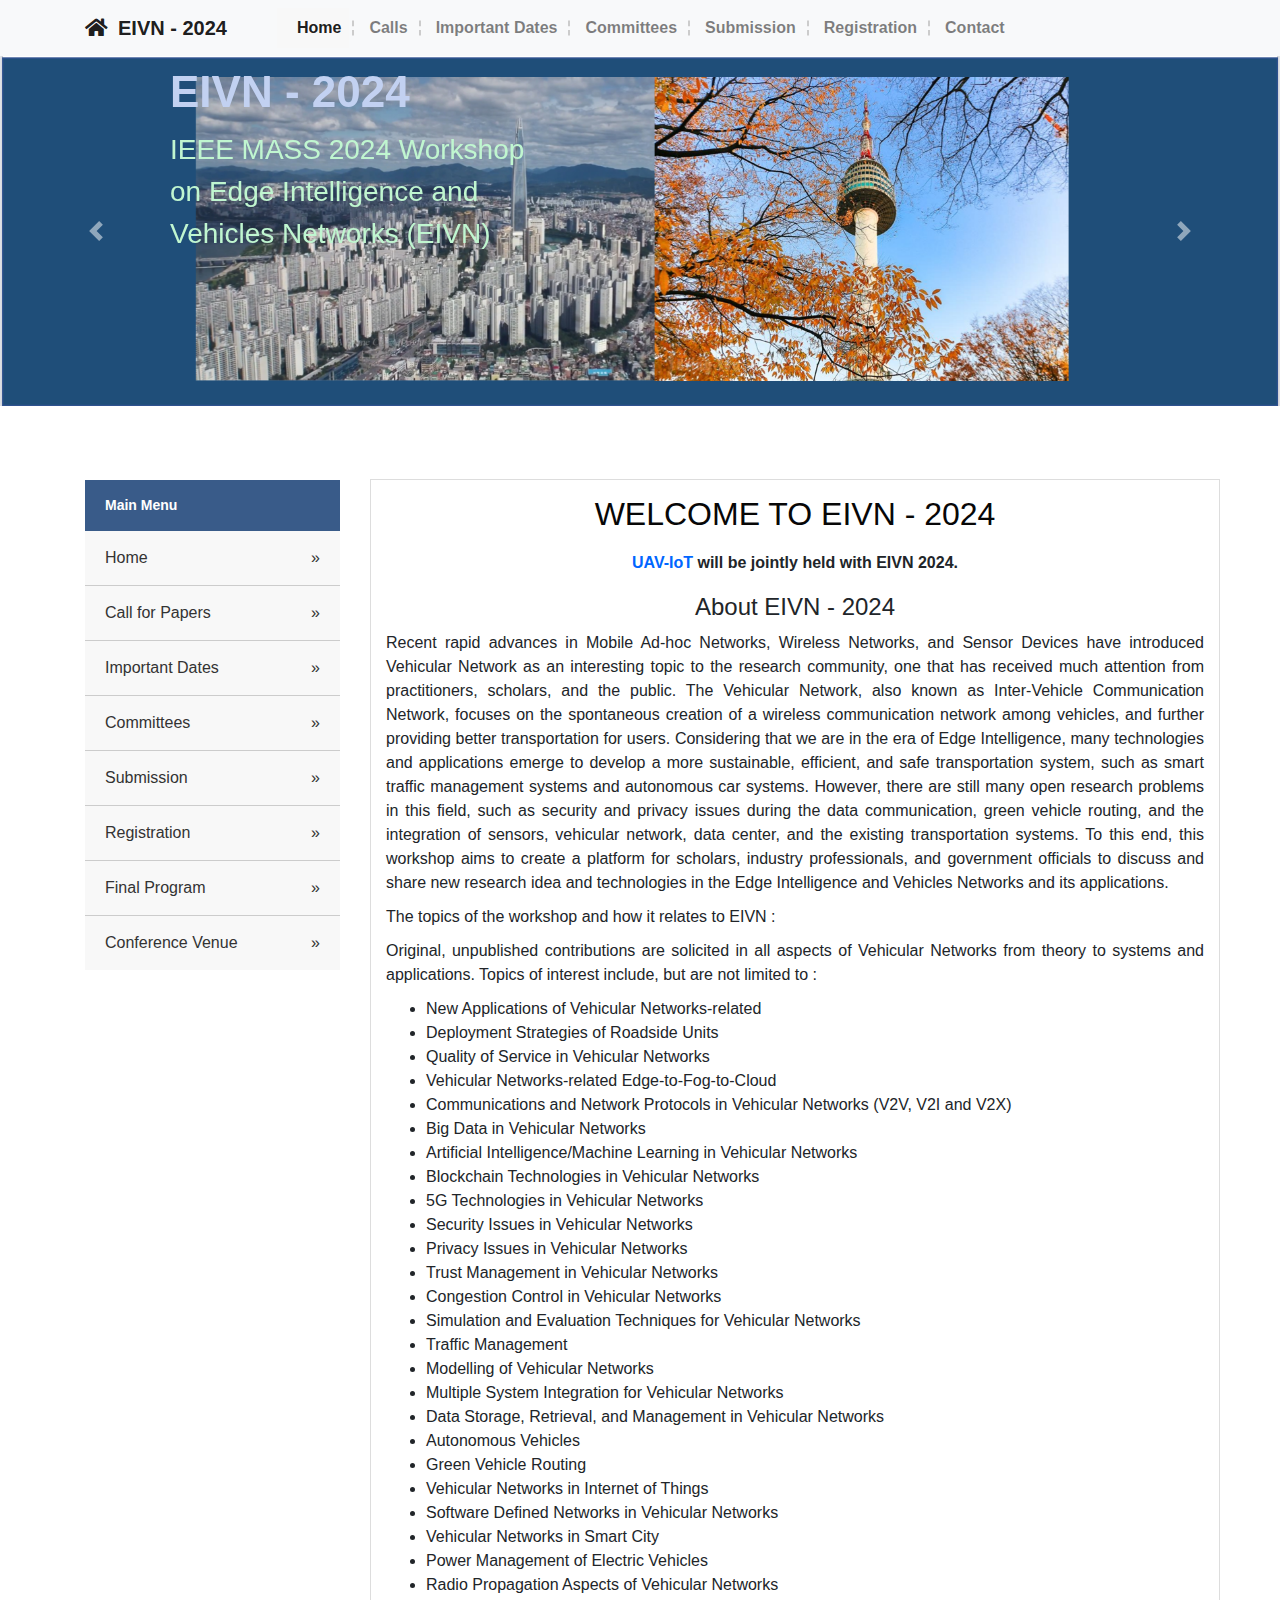
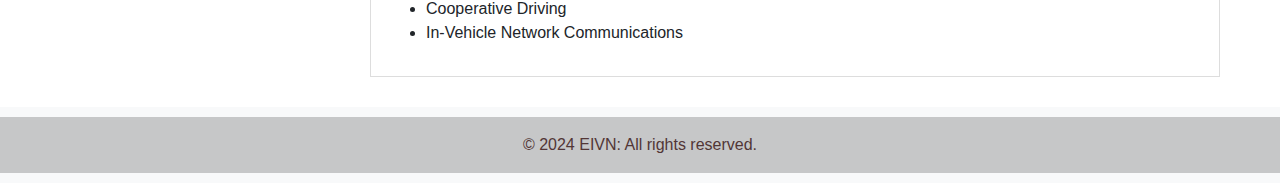
<file: index.html>
<!DOCTYPE html>
<html lang="en">
<head>
<meta charset="utf-8">
<title>EIVN - 2024</title>
<meta name="viewport" content="width=device-width, initial-scale=1.0">
<!-- Bootstrap CSS for Carousel and Grid Layout -->
<link rel="stylesheet" href="https://stackpath.bootstrapcdn.com/bootstrap/4.5.2/css/bootstrap.min.css">
<link rel="stylesheet" href="https://cdnjs.cloudflare.com/ajax/libs/font-awesome/5.15.3/css/all.min.css">

<!-- Custom CSS -->
<link rel="stylesheet" href="style.css">
</head>
<body>

<!-- Top Navigation Bar -->
<nav class="navbar navbar-expand-lg navbar-light bg-light">
  <div class="container">
    <a class="navbar-brand" href=""><i class="fas fa-home"></i> EIVN - 2024</a>
    <div class="collapse navbar-collapse" id="navbarNav">
      <ul class="navbar-nav">
        <li class="nav-item active"><a class="nav-link" href="index.html">Home</a></li>
        <li class="nav-item"><a class="nav-link" href="calls.html">Calls</a></li>
        <li class="nav-item"><a class="nav-link" href="dates.html">Important Dates</a></li>
        <li class="nav-item"><a class="nav-link" href="committees.html">Committees</a></li>
        <li class="nav-item"><a class="nav-link" href="submission.html">Submission</a></li>
        <li class="nav-item"><a class="nav-link" href="registration.html">Registration</a></li>
        <li class="nav-item"><a class="nav-link" href="contact.html">Contact</a></li>
        <!-- More nav items -->
      </ul>
    </div>
  </div>
</nav>
<!-- Carousel -->
<div id="carouselExampleControls" class="carousel slide" data-ride="carousel" data-interval="4000">
    <div class="carousel-inner">
        <div class="carousel-item active">
            <img src="Seoul7.png" class="d-block w-100" alt="First slide">
            <div class="carousel-caption d-none d-md-block">
              <h5>EIVN - 2024</h5>
              <p>IEEE MASS 2024 Workshop on Edge Intelligence and Vehicles Networks (EIVN)</p>
            </div>
          </div>
          <div class="carousel-item">
            <img src="Seoul6.png" class="d-block w-100" alt="Second slide">
            <div class="carousel-caption d-none d-md-block">
              <h5>EIVN - 2024</h5>
              <p>September 23-25,  2024 Seoul, South Korea</p>
            </div>
          </div>
          <!-- Repeat for additional slides -->
          
      <!-- Additional carousel items -->
    </div>
    <a class="carousel-control-prev" href="#carouselExampleControls" role="button" data-slide="prev">
      <span class="carousel-control-prev-icon" aria-hidden="true"></span>
      <span class="sr-only">Previous</span>
    </a>
    <a class="carousel-control-next" href="#carouselExampleControls" role="button" data-slide="next">
      <span class="carousel-control-next-icon" aria-hidden="true"></span>
      <span class="sr-only">Next</span>
    </a>
  </div>
  

<!-- Main Content Area -->
<div class="container mt-4">
  <div class="row">
    <!-- Sidebar Menu -->
    <div class="col-md-3">
        <div class="list-group">
          <div class="title">Main Menu</div>
          <a href="index.html" class="list-group-item list-group-item-action">Home</a>
          <a href="calls.html" class="list-group-item list-group-item-action">Call for Papers</a>
          <a href="dates.html" class="list-group-item list-group-item-action">Important Dates</a>
          <a href="committees.html" class="list-group-item list-group-item-action">Committees</a>
          <a href="submission.html" class="list-group-item list-group-item-action">Submission</a>
          <a href="registration.html" class="list-group-item list-group-item-action">Registration</a>
          <a href="program.html" class="list-group-item list-group-item-action">Final Program</a>
          <a href="venue.html" class="list-group-item list-group-item-action">Conference Venue</a>
        </div>
      </div>
      

    <!-- Content Area -->
    <div class="col-md-9">
        <div class="content-box">
          <h2 style="text-align: center; margin-bottom: 20px;">WELCOME TO EIVN - 2024</h2>
        <h6 style="text-align: center; margin-bottom: 20px;"><strong><a href="https://iwuav-iot.github.io/" style="color:rgb(0, 102, 255);">UAV-IoT</a> will be jointly held with EIVN 2024.</strong></h6>
        <!-- <h6 style="text-align: center; margin-bottom: 30px;"><strong>Co-located with <a href="https://iwuav-iot.github.io/" style="color:rgb(0, 102, 255);">UAV-IoT 2024</a></strong></h6> -->
          <!-- <h5>IEEE MASS 2024 Workshop on Edge Intelligence and Vehicles Networks (EIVN)</h5> -->
          <h4 style="text-align: center; margin-bottom: 10px;">About EIVN - 2024</h4>
          <p style="text-align: justify;">Recent rapid advances in Mobile Ad-hoc Networks, Wireless Networks, and Sensor Devices have introduced Vehicular Network as an interesting topic to the research community, one that has received much attention from practitioners, scholars, and the public. The Vehicular Network, also known as Inter-Vehicle Communication Network, focuses on the spontaneous creation of a wireless communication network among vehicles, and further providing better transportation for users. Considering that we are in the era of Edge Intelligence, many technologies and applications emerge to develop a more sustainable, efficient, and safe transportation system, such as smart traffic management systems and autonomous car systems. However, there are still many open research problems in this field, such as security and privacy issues during the data communication, green vehicle routing, and the integration of sensors, vehicular network, data center, and the existing transportation systems. To this end, this workshop aims to create a platform for scholars, industry professionals, and government officials to discuss and share new research idea and technologies in the Edge Intelligence and Vehicles Networks and its applications.</p>

          <p style="text-align: justify;">The topics of the workshop and how it relates to EIVN :</p>

          <p style="text-align: justify;">Original, unpublished contributions are solicited in all aspects of Vehicular Networks from theory to systems and applications. Topics of interest include, but are not limited to :</p>

          <ul>
            <li>New Applications of Vehicular Networks-related</li>
            <li>Deployment Strategies of Roadside Units</li>
            <li>Quality of Service in Vehicular Networks</li>
            <li>Vehicular Networks-related Edge-to-Fog-to-Cloud</li>
            <li>Communications and Network Protocols in Vehicular Networks (V2V, V2I and V2X)</li>
            <li>Big Data in Vehicular Networks</li>
            <li>Artificial Intelligence/Machine Learning in Vehicular Networks</li>
            <li>Blockchain Technologies in Vehicular Networks</li>
            <li>5G Technologies in Vehicular Networks</li>
            <li>Security Issues in Vehicular Networks</li>
            <li>Privacy Issues in Vehicular Networks</li>
            <li>Trust Management in Vehicular Networks</li>
            <li>Congestion Control in Vehicular Networks</li>
            <li>Simulation and Evaluation Techniques for Vehicular Networks</li>
            <li>Traffic Management</li>
            <li>Modelling of Vehicular Networks</li>
            <li>Multiple System Integration for Vehicular Networks</li>
            <li>Data Storage, Retrieval, and Management in Vehicular Networks</li>
            <li>Autonomous Vehicles</li>
            <li>Green Vehicle Routing</li>
            <li>Vehicular Networks in Internet of Things</li>
            <li>Software Defined Networks in Vehicular Networks</li>
            <li>Vehicular Networks in Smart City</li>
            <li>Power Management of Electric Vehicles</li>
            <li>Radio Propagation Aspects of Vehicular Networks</li>
            <li>Cooperative Driving</li>
            <li>In-Vehicle Network Communications</li>
          </ul>
        </div>
      </div>
  </div>
</div>


<!-- Bootstrap JS, Popper.js, and jQuery -->
<script src="https://code.jquery.com/jquery-3.5.1.slim.min.js"></script>
<script src="https://cdn.jsdelivr.net/npm/@popperjs/core@2.5.3/dist/umd/popper.min.js"></script>
<script src="https://stackpath.bootstrapcdn.com/bootstrap/4.5.2/js/bootstrap.min.js"></script>
<!-- Footer -->
<footer class="bg-light text-center text-lg-start">
    <div class="text-center p-3" style="background-color: rgba(0, 0, 0, 0.2);">
      © 2024 EIVN: All rights reserved.
    </div>
  </footer>
  
</body>
</html>
</file>
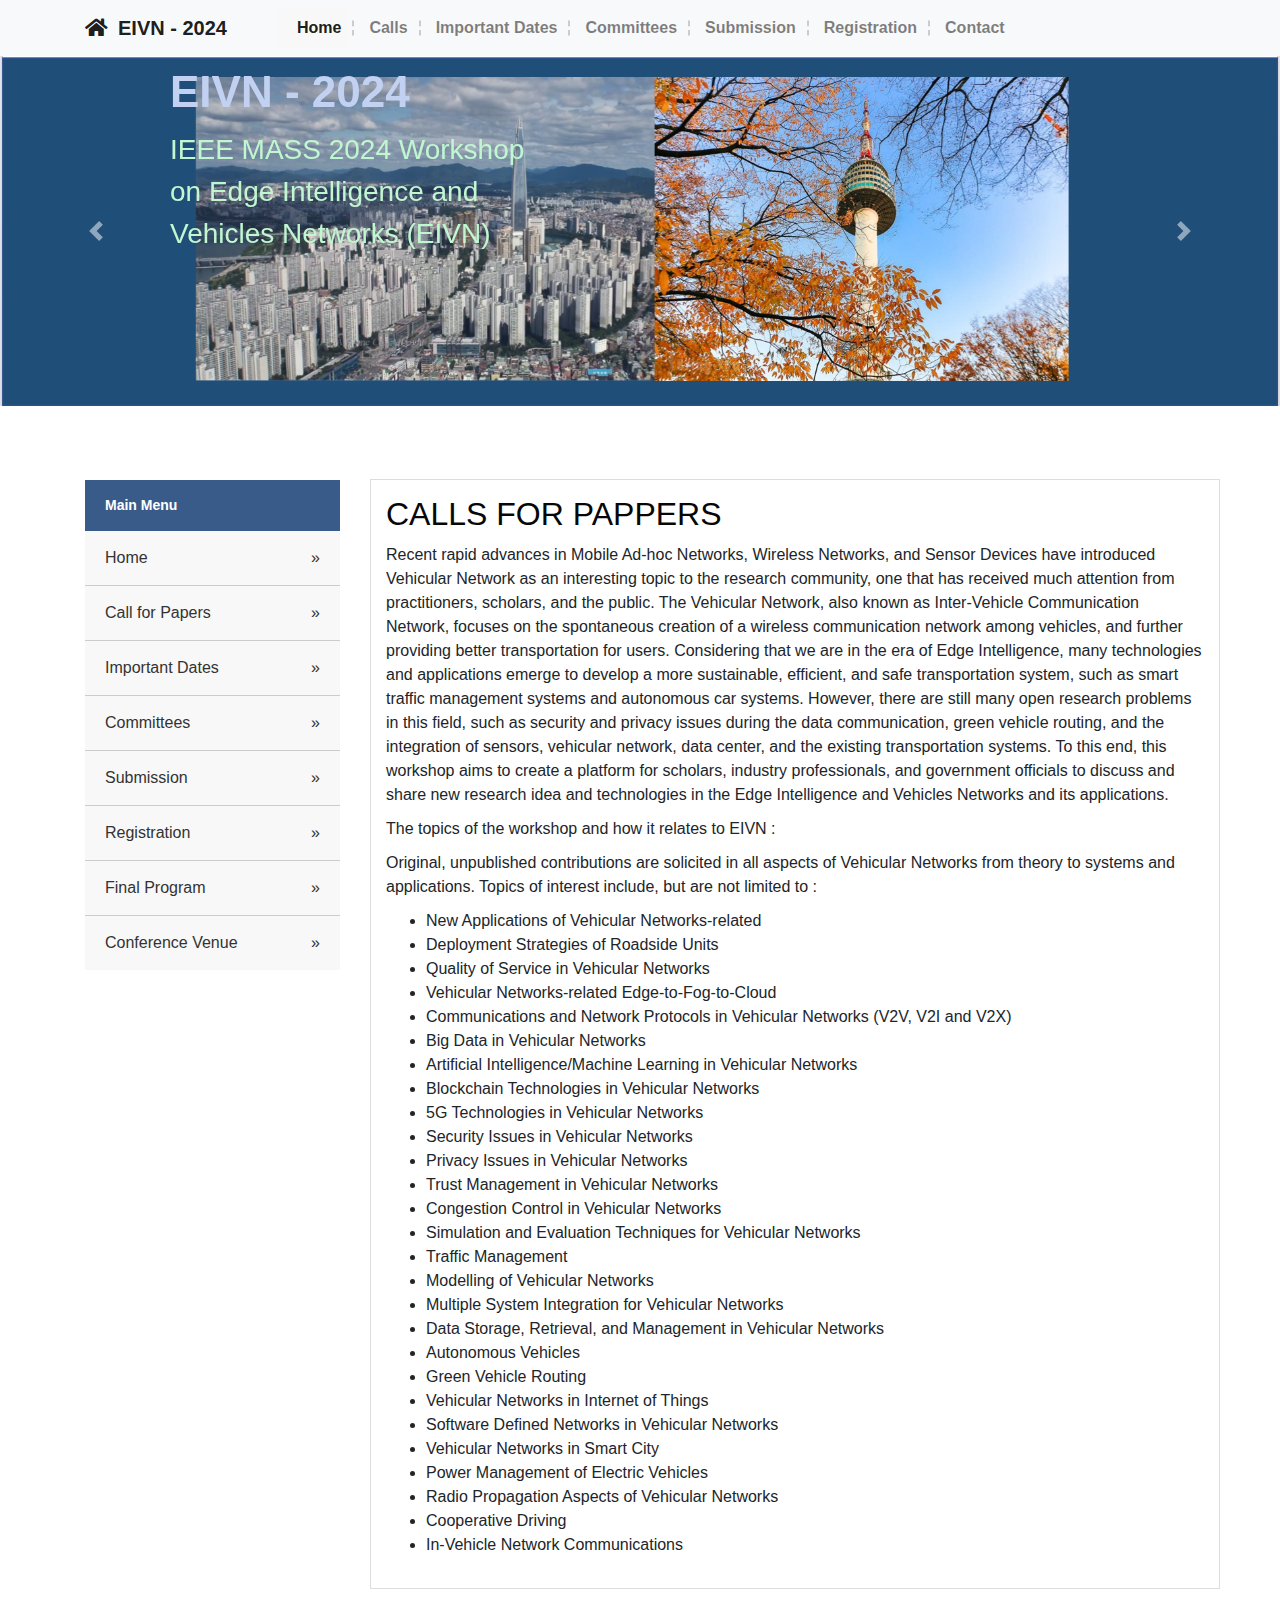
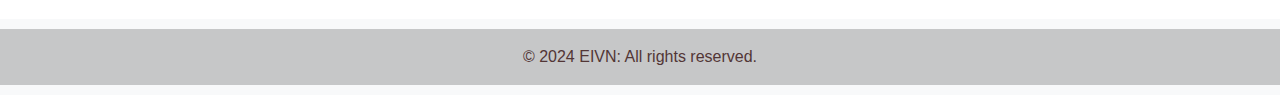
<file: calls.html>
<!DOCTYPE html>
<html lang="en">
<head>
<meta charset="utf-8">
<title>EIVN - 2024</title>
<meta name="viewport" content="width=device-width, initial-scale=1.0">
<!-- Bootstrap CSS for Carousel and Grid Layout -->
<link rel="stylesheet" href="https://stackpath.bootstrapcdn.com/bootstrap/4.5.2/css/bootstrap.min.css">
<link rel="stylesheet" href="https://cdnjs.cloudflare.com/ajax/libs/font-awesome/5.15.3/css/all.min.css">

<!-- Custom CSS -->
<link rel="stylesheet" href="style.css">
</head>
<body>

<!-- Top Navigation Bar -->
<nav class="navbar navbar-expand-lg navbar-light bg-light">
  <div class="container">
    <a class="navbar-brand" href=""><i class="fas fa-home"></i> EIVN - 2024</a>
    <div class="collapse navbar-collapse" id="navbarNav">
      <ul class="navbar-nav">
        <li class="nav-item active"><a class="nav-link" href="index.html">Home</a></li>
        <li class="nav-item"><a class="nav-link" href="calls.html">Calls</a></li>
        <li class="nav-item"><a class="nav-link" href="dates.html">Important Dates</a></li>
        <li class="nav-item"><a class="nav-link" href="committees.html">Committees</a></li>
        <li class="nav-item"><a class="nav-link" href="submission.html">Submission</a></li>
        <li class="nav-item"><a class="nav-link" href="registration.html">Registration</a></li>
        <li class="nav-item"><a class="nav-link" href="contact.html">Contact</a></li>
        <!-- More nav items -->
      </ul>
    </div>
  </div>
</nav>
<!-- Carousel -->
<div id="carouselExampleControls" class="carousel slide" data-ride="carousel" data-interval="4000">
    <div class="carousel-inner">
        <div class="carousel-item active">
            <img src="Seoul7.png" class="d-block w-100" alt="First slide">
            <div class="carousel-caption d-none d-md-block">
              <h5>EIVN - 2024</h5>
              <p>IEEE MASS 2024 Workshop on Edge Intelligence and Vehicles Networks (EIVN)</p>
            </div>
          </div>
          <div class="carousel-item">
            <img src="Seoul6.png" class="d-block w-100" alt="Second slide">
            <div class="carousel-caption d-none d-md-block">
              <h5>EIVN - 2024</h5>
              <p>September 23-25,  2024 Seoul, South Korea</p>
            </div>
          </div>
          <!-- Repeat for additional slides -->
          
      <!-- Additional carousel items -->
    </div>
    <a class="carousel-control-prev" href="#carouselExampleControls" role="button" data-slide="prev">
      <span class="carousel-control-prev-icon" aria-hidden="true"></span>
      <span class="sr-only">Previous</span>
    </a>
    <a class="carousel-control-next" href="#carouselExampleControls" role="button" data-slide="next">
      <span class="carousel-control-next-icon" aria-hidden="true"></span>
      <span class="sr-only">Next</span>
    </a>
  </div>
  

<!-- Main Content Area -->
<div class="container mt-4">
  <div class="row">
    <!-- Sidebar Menu -->
    <div class="col-md-3">
        <div class="list-group">
          <div class="title">Main Menu</div>
          <a href="index.html" class="list-group-item list-group-item-action">Home</a>
          <a href="calls.html" class="list-group-item list-group-item-action">Call for Papers</a>
          <a href="dates.html" class="list-group-item list-group-item-action">Important Dates</a>
          <a href="committees.html" class="list-group-item list-group-item-action">Committees</a>
          <a href="submission.html" class="list-group-item list-group-item-action">Submission</a>
          <a href="registration.html" class="list-group-item list-group-item-action">Registration</a>
          <a href="program.html" class="list-group-item list-group-item-action">Final Program</a>
          <a href="venue.html" class="list-group-item list-group-item-action">Conference Venue</a>
        </div>
      </div>
      

    <!-- Content Area -->
    <div class="col-md-9">
        <div class="content-box">
          <h2>CALLS FOR PAPPERS</h2>
          <p>Recent rapid advances in Mobile Ad-hoc Networks, Wireless Networks, and Sensor Devices have introduced Vehicular Network as an interesting topic to the research community, one that has received much attention from practitioners, scholars, and the public. The Vehicular Network, also known as Inter-Vehicle Communication Network, focuses on the spontaneous creation of a wireless communication network among vehicles, and further providing better transportation for users. Considering that we are in the era of Edge Intelligence, many technologies and applications emerge to develop a more sustainable, efficient, and safe transportation system, such as smart traffic management systems and autonomous car systems. However, there are still many open research problems in this field, such as security and privacy issues during the data communication, green vehicle routing, and the integration of sensors, vehicular network, data center, and the existing transportation systems. To this end, this workshop aims to create a platform for scholars, industry professionals, and government officials to discuss and share new research idea and technologies in the Edge Intelligence and Vehicles Networks and its applications. </p>
          <p>The topics of the workshop and how it relates to EIVN :</p>
          <p>Original, unpublished contributions are solicited in all aspects of Vehicular Networks from theory to systems and applications. Topics of interest include, but are not limited to :</p>
          <ul>
            <li>New Applications of Vehicular Networks-related</li>
            <li>Deployment Strategies of Roadside Units</li>
            <li>Quality of Service in Vehicular Networks</li>
            <li>Vehicular Networks-related Edge-to-Fog-to-Cloud</li>
            <li>Communications and Network Protocols in Vehicular Networks (V2V, V2I and V2X)</li>
            <li>Big Data in Vehicular Networks</li>
            <li>Artificial Intelligence/Machine Learning in Vehicular Networks</li>
            <li>Blockchain Technologies in Vehicular Networks</li>
            <li>5G Technologies in Vehicular Networks</li>
            <li>Security Issues in Vehicular Networks</li>
            <li>Privacy Issues in Vehicular Networks</li>
            <li>Trust Management in Vehicular Networks</li>
            <li>Congestion Control in Vehicular Networks</li>
            <li>Simulation and Evaluation Techniques for Vehicular Networks</li>
            <li>Traffic Management</li>
            <li>Modelling of Vehicular Networks</li>
            <li>Multiple System Integration for Vehicular Networks</li>
            <li>Data Storage, Retrieval, and Management in Vehicular Networks</li>
            <li>Autonomous Vehicles</li>
            <li>Green Vehicle Routing</li>
            <li>Vehicular Networks in Internet of Things</li>
            <li>Software Defined Networks in Vehicular Networks</li>
            <li>Vehicular Networks in Smart City</li>
            <li>Power Management of Electric Vehicles</li>
            <li>Radio Propagation Aspects of Vehicular Networks</li>
            <li>Cooperative Driving</li>
            <li>In-Vehicle Network Communications</li>
          </ul>
          
        </div>
        
      </div>
  </div>
</div>


<!-- Bootstrap JS, Popper.js, and jQuery -->
<script src="https://code.jquery.com/jquery-3.5.1.slim.min.js"></script>
<script src="https://cdn.jsdelivr.net/npm/@popperjs/core@2.5.3/dist/umd/popper.min.js"></script>
<script src="https://stackpath.bootstrapcdn.com/bootstrap/4.5.2/js/bootstrap.min.js"></script>
<!-- Footer -->
<footer class="bg-light text-center text-lg-start">
    <div class="text-center p-3" style="background-color: rgba(0, 0, 0, 0.2);">
      © 2024 EIVN: All rights reserved.
    </div>
  </footer>
  
</body>
</html>
</file>
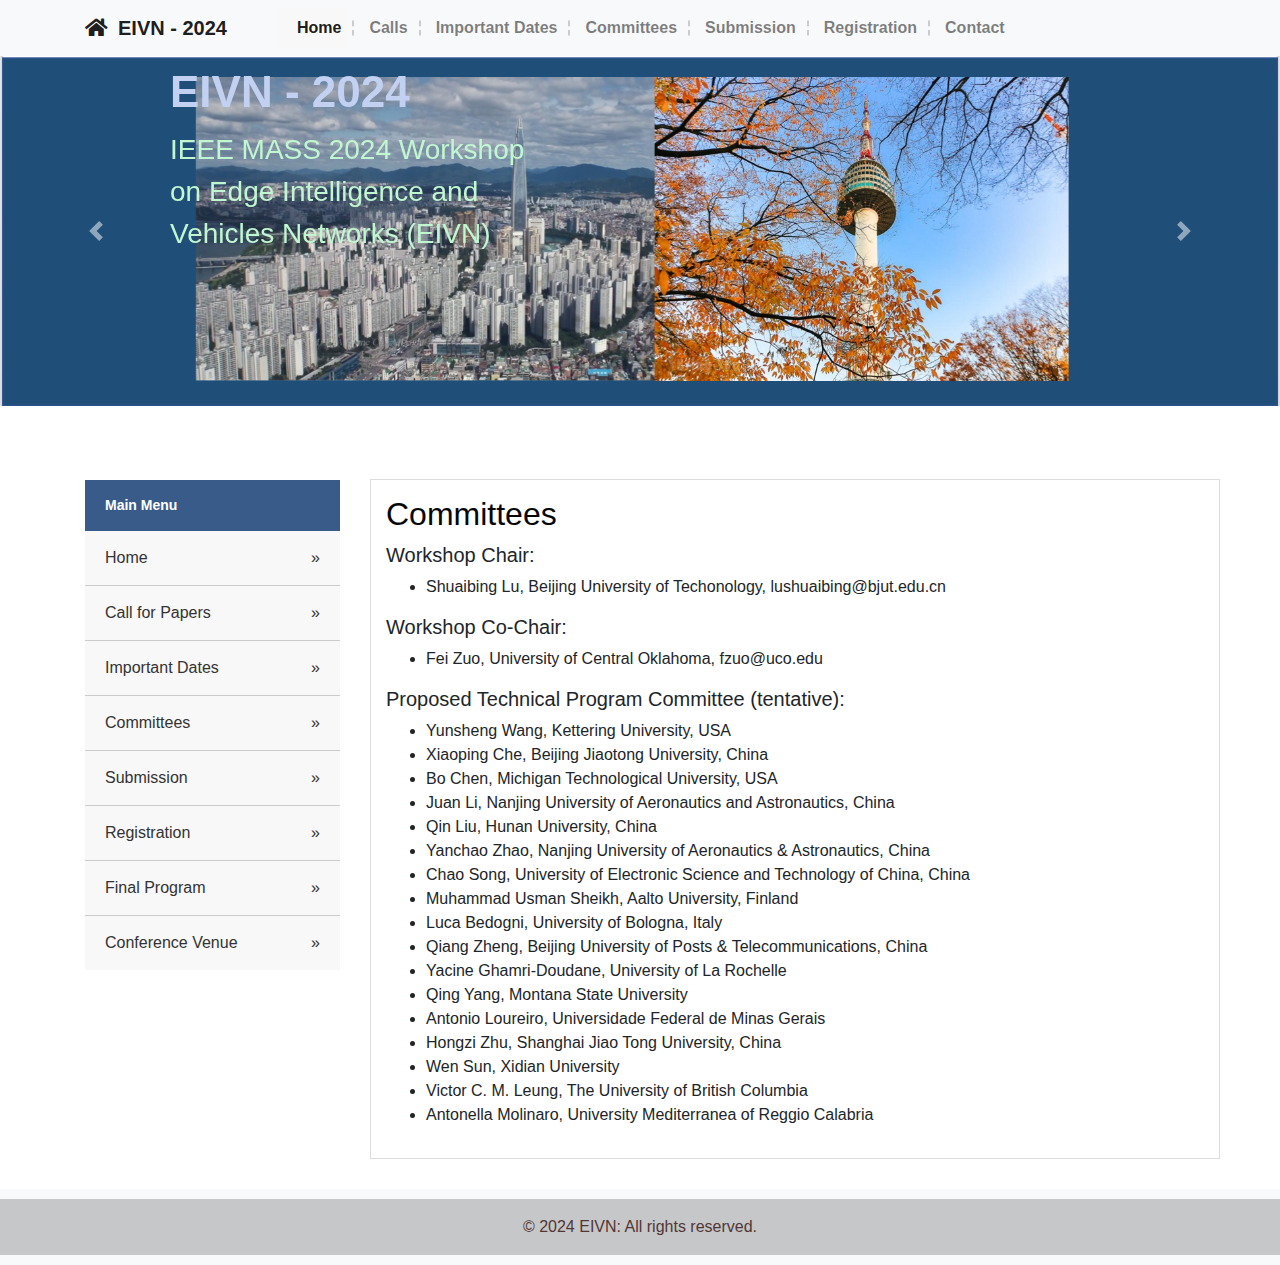
<file: committees.html>
<!DOCTYPE html>
<html lang="en">
<head>
<meta charset="utf-8">
<title>EIVN - 2024</title>
<meta name="viewport" content="width=device-width, initial-scale=1.0">
<!-- Bootstrap CSS for Carousel and Grid Layout -->
<link rel="stylesheet" href="https://stackpath.bootstrapcdn.com/bootstrap/4.5.2/css/bootstrap.min.css">
<link rel="stylesheet" href="https://cdnjs.cloudflare.com/ajax/libs/font-awesome/5.15.3/css/all.min.css">

<!-- Custom CSS -->
<link rel="stylesheet" href="style.css">
</head>
<body>

<!-- Top Navigation Bar -->
<nav class="navbar navbar-expand-lg navbar-light bg-light">
  <div class="container">
    <a class="navbar-brand" href=""><i class="fas fa-home"></i> EIVN - 2024</a>
    <div class="collapse navbar-collapse" id="navbarNav">
      <ul class="navbar-nav">
        <li class="nav-item active"><a class="nav-link" href="index.html">Home</a></li>
        <li class="nav-item"><a class="nav-link" href="calls.html">Calls</a></li>
        <li class="nav-item"><a class="nav-link" href="dates.html">Important Dates</a></li>
        <li class="nav-item"><a class="nav-link" href="committees.html">Committees</a></li>
        <li class="nav-item"><a class="nav-link" href="submission.html">Submission</a></li>
        <li class="nav-item"><a class="nav-link" href="registration.html">Registration</a></li>
        <li class="nav-item"><a class="nav-link" href="contact.html">Contact</a></li>
        <!-- More nav items -->
      </ul>
    </div>
  </div>
</nav>
<!-- Carousel -->
<div id="carouselExampleControls" class="carousel slide" data-ride="carousel" data-interval="4000">
    <div class="carousel-inner">
        <div class="carousel-item active">
            <img src="Seoul7.png" class="d-block w-100" alt="First slide">
            <div class="carousel-caption d-none d-md-block">
              <h5>EIVN - 2024</h5>
              <p>IEEE MASS 2024 Workshop on Edge Intelligence and Vehicles Networks (EIVN)</p>
            </div>
          </div>
          <div class="carousel-item">
            <img src="Seoul6.png" class="d-block w-100" alt="Second slide">
            <div class="carousel-caption d-none d-md-block">
              <h5>EIVN - 2024</h5>
              <p>September 23-25,  2024 Seoul, South Korea</p>
            </div>
          </div>
          <!-- Repeat for additional slides -->
          
      <!-- Additional carousel items -->
    </div>
    <a class="carousel-control-prev" href="#carouselExampleControls" role="button" data-slide="prev">
      <span class="carousel-control-prev-icon" aria-hidden="true"></span>
      <span class="sr-only">Previous</span>
    </a>
    <a class="carousel-control-next" href="#carouselExampleControls" role="button" data-slide="next">
      <span class="carousel-control-next-icon" aria-hidden="true"></span>
      <span class="sr-only">Next</span>
    </a>
  </div>
  

<!-- Main Content Area -->
<div class="container mt-4">
  <div class="row">
    <!-- Sidebar Menu -->
    <div class="col-md-3">
        <div class="list-group">
          <div class="title">Main Menu</div>
          <a href="index.html" class="list-group-item list-group-item-action">Home</a>
          <a href="calls.html" class="list-group-item list-group-item-action">Call for Papers</a>
          <a href="dates.html" class="list-group-item list-group-item-action">Important Dates</a>
          <a href="committees.html" class="list-group-item list-group-item-action">Committees</a>
          <a href="submission.html" class="list-group-item list-group-item-action">Submission</a>
          <a href="registration.html" class="list-group-item list-group-item-action">Registration</a>
          <a href="program.html" class="list-group-item list-group-item-action">Final Program</a>
          <a href="venue.html" class="list-group-item list-group-item-action">Conference Venue</a>
        </div>
      </div>
      

    <!-- Content Area -->
    <div class="col-md-9">
        <div class="content-box">
          <h2>Committees</h2>
          <h5>Workshop Chair: </h5>
            <ul>
            <li>Shuaibing Lu, Beijing University of Techonology, lushuaibing@bjut.edu.cn</li></ul>
          <h5>Workshop Co-Chair: </h5>
          <ul>
          <li>Fei Zuo, University of Central Oklahoma, fzuo@uco.edu</li></ul>
          <!-- <p>Bio: Fei Zuo is an Assistant Professor at Computer Science Department, University of Central Oklahoma. He received his Ph.D. degree in Computer Science from University of South Carolina, in 2021. His research interest is cybersecurity, machine learning, Internet of Things, and mobile computing. Dr. Zuo is an active reviewer for multiple international journals. Also, he has served as the publicity co-chair and special session co-chair of SERA 2023-2024, TPC member for RAID 2024, DBSec 2024, and SERA 2022.</p> -->
          <h5>Proposed Technical Program Committee (tentative):</h5>
          <ul>
            <li>Yunsheng Wang, Kettering University, USA</li>
            <li>Xiaoping Che, Beijing Jiaotong University, China</li>
            <li>Bo Chen, Michigan Technological University, USA</li>
            <li>Juan Li, Nanjing University of Aeronautics and Astronautics, China</li>
            <li>Qin Liu, Hunan University, China</li>
            <li>Yanchao Zhao, Nanjing University of Aeronautics & Astronautics, China</li>
            <li>Chao Song, University of Electronic Science and Technology of China, China</li>
            <li>Muhammad Usman Sheikh, Aalto University, Finland</li>
            <li>Luca Bedogni, University of Bologna, Italy</li>
            <li>Qiang Zheng, Beijing University of Posts & Telecommunications, China</li>
            <li>Yacine Ghamri-Doudane, University of La Rochelle</li>
            <li>Qing Yang, Montana State University</li>
            <li>Antonio Loureiro, Universidade Federal de Minas Gerais</li>
            <li>Hongzi Zhu, Shanghai Jiao Tong University, China</li>
            <li>Wen Sun, Xidian University</li>
            <li>Victor C. M. Leung, The University of British Columbia</li>
            <li>Antonella Molinaro, University Mediterranea of Reggio Calabria</li>
          </ul>          
        </div>
      </div>
  </div>
</div>


<!-- Bootstrap JS, Popper.js, and jQuery -->
<script src="https://code.jquery.com/jquery-3.5.1.slim.min.js"></script>
<script src="https://cdn.jsdelivr.net/npm/@popperjs/core@2.5.3/dist/umd/popper.min.js"></script>
<script src="https://stackpath.bootstrapcdn.com/bootstrap/4.5.2/js/bootstrap.min.js"></script>
<!-- Footer -->
<footer class="bg-light text-center text-lg-start">
    <div class="text-center p-3" style="background-color: rgba(0, 0, 0, 0.2);">
      © 2024 EIVN: All rights reserved.
    </div>
  </footer>
  
</body>
</html>
</file>
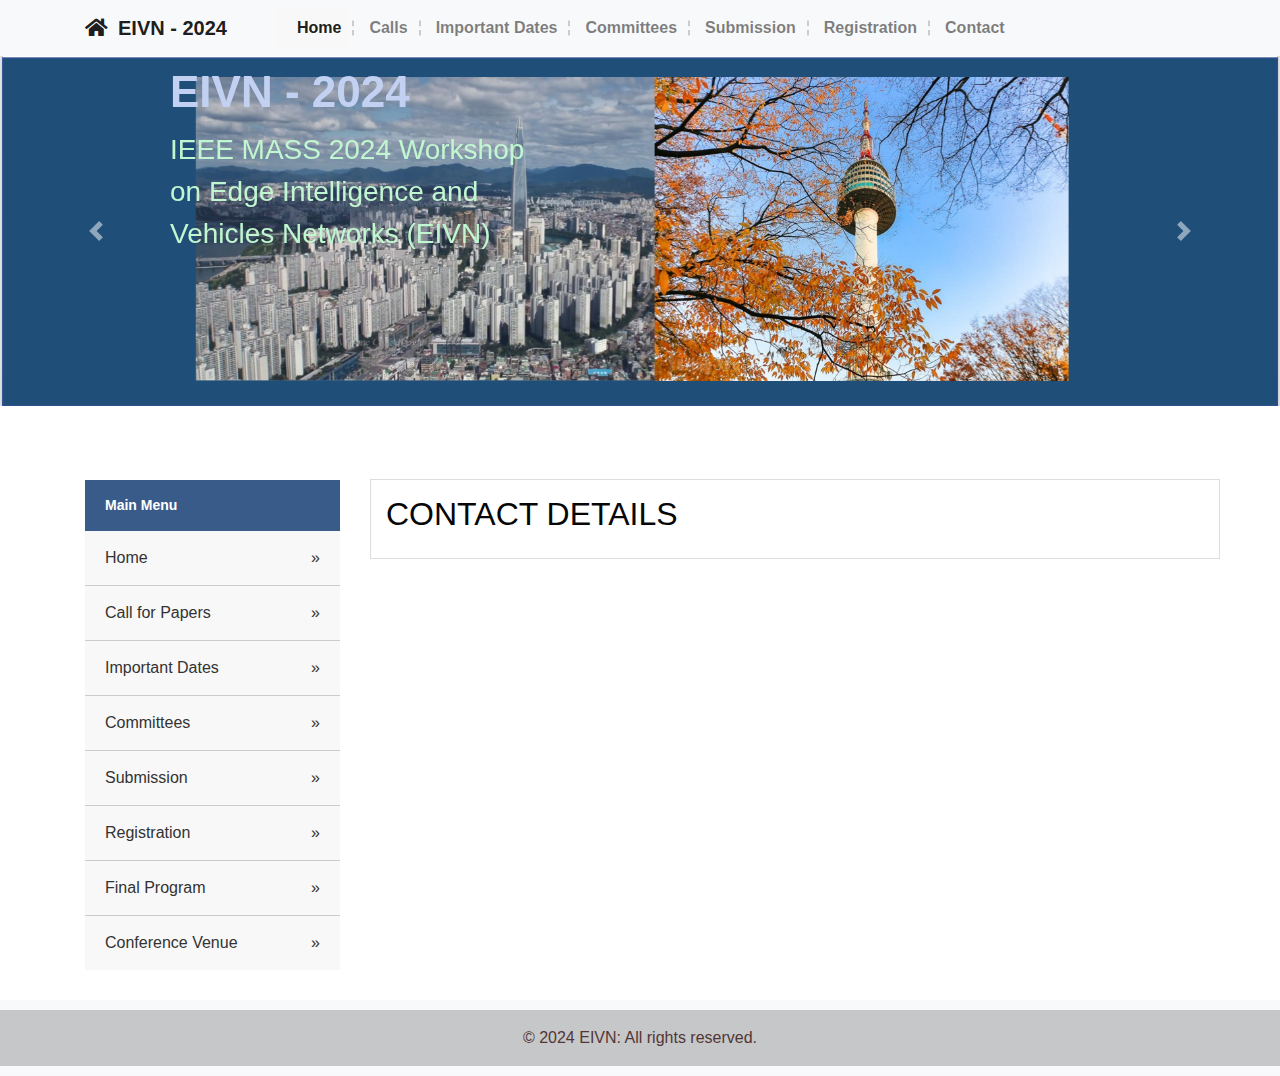
<file: contact.html>
<!DOCTYPE html>
<html lang="en">
<head>
<meta charset="utf-8">
<title>EIVN - 2024</title>
<meta name="viewport" content="width=device-width, initial-scale=1.0">
<!-- Bootstrap CSS for Carousel and Grid Layout -->
<link rel="stylesheet" href="https://stackpath.bootstrapcdn.com/bootstrap/4.5.2/css/bootstrap.min.css">
<link rel="stylesheet" href="https://cdnjs.cloudflare.com/ajax/libs/font-awesome/5.15.3/css/all.min.css">

<!-- Custom CSS -->
<link rel="stylesheet" href="style.css">
</head>
<body>

<!-- Top Navigation Bar -->
<nav class="navbar navbar-expand-lg navbar-light bg-light">
  <div class="container">
    <a class="navbar-brand" href=""><i class="fas fa-home"></i> EIVN - 2024</a>
    <div class="collapse navbar-collapse" id="navbarNav">
      <ul class="navbar-nav">
        <li class="nav-item active"><a class="nav-link" href="index.html">Home</a></li>
        <li class="nav-item"><a class="nav-link" href="calls.html">Calls</a></li>
        <li class="nav-item"><a class="nav-link" href="dates.html">Important Dates</a></li>
        <li class="nav-item"><a class="nav-link" href="committees.html">Committees</a></li>
        <li class="nav-item"><a class="nav-link" href="submission.html">Submission</a></li>
        <li class="nav-item"><a class="nav-link" href="registration.html">Registration</a></li>
        <li class="nav-item"><a class="nav-link" href="contact.html">Contact</a></li>
        <!-- More nav items -->
      </ul>
    </div>
  </div>
</nav>
<!-- Carousel -->
<div id="carouselExampleControls" class="carousel slide" data-ride="carousel" data-interval="4000">
    <div class="carousel-inner">
        <div class="carousel-item active">
            <img src="Seoul7.png" class="d-block w-100" alt="First slide">
            <div class="carousel-caption d-none d-md-block">
              <h5>EIVN - 2024</h5>
              <p>IEEE MASS 2024 Workshop on Edge Intelligence and Vehicles Networks (EIVN)</p>
            </div>
          </div>
          <div class="carousel-item">
            <img src="Seoul6.png" class="d-block w-100" alt="Second slide">
            <div class="carousel-caption d-none d-md-block">
              <h5>EIVN - 2024</h5>
              <p>September 23-25,  2024 Seoul, South Korea</p>
            </div>
          </div>
          <!-- Repeat for additional slides -->
          
      <!-- Additional carousel items -->
    </div>
    <a class="carousel-control-prev" href="#carouselExampleControls" role="button" data-slide="prev">
      <span class="carousel-control-prev-icon" aria-hidden="true"></span>
      <span class="sr-only">Previous</span>
    </a>
    <a class="carousel-control-next" href="#carouselExampleControls" role="button" data-slide="next">
      <span class="carousel-control-next-icon" aria-hidden="true"></span>
      <span class="sr-only">Next</span>
    </a>
  </div>
  

<!-- Main Content Area -->
<div class="container mt-4">
  <div class="row">
    <!-- Sidebar Menu -->
    <div class="col-md-3">
        <div class="list-group">
          <div class="title">Main Menu</div>
          <a href="index.html" class="list-group-item list-group-item-action">Home</a>
          <a href="calls.html" class="list-group-item list-group-item-action">Call for Papers</a>
          <a href="dates.html" class="list-group-item list-group-item-action">Important Dates</a>
          <a href="committees.html" class="list-group-item list-group-item-action">Committees</a>
          <a href="submission.html" class="list-group-item list-group-item-action">Submission</a>
          <a href="registration.html" class="list-group-item list-group-item-action">Registration</a>
          <a href="program.html" class="list-group-item list-group-item-action">Final Program</a>
          <a href="venue.html" class="list-group-item list-group-item-action">Conference Venue</a>
        </div>
      </div>
      

    <!-- Content Area -->
    <div class="col-md-9">
        <div class="content-box">
          <h2>CONTACT DETAILS</h2>
          <!-- <p>TBD</p>
          <p>TBD</p> -->
          <!-- <p>Paper Acceptance Notification: July 12, 2023</p>
          <p>Camera Ready Submission: July 17, 2023 (hard deadline)</p> -->
        </div>
      </div>
  </div>
</div>


<!-- Bootstrap JS, Popper.js, and jQuery -->
<script src="https://code.jquery.com/jquery-3.5.1.slim.min.js"></script>
<script src="https://cdn.jsdelivr.net/npm/@popperjs/core@2.5.3/dist/umd/popper.min.js"></script>
<script src="https://stackpath.bootstrapcdn.com/bootstrap/4.5.2/js/bootstrap.min.js"></script>
<!-- Footer -->
<footer class="bg-light text-center text-lg-start">
    <div class="text-center p-3" style="background-color: rgba(0, 0, 0, 0.2);">
      © 2024 EIVN: All rights reserved.
    </div>
  </footer>
  
</body>
</html>
</file>
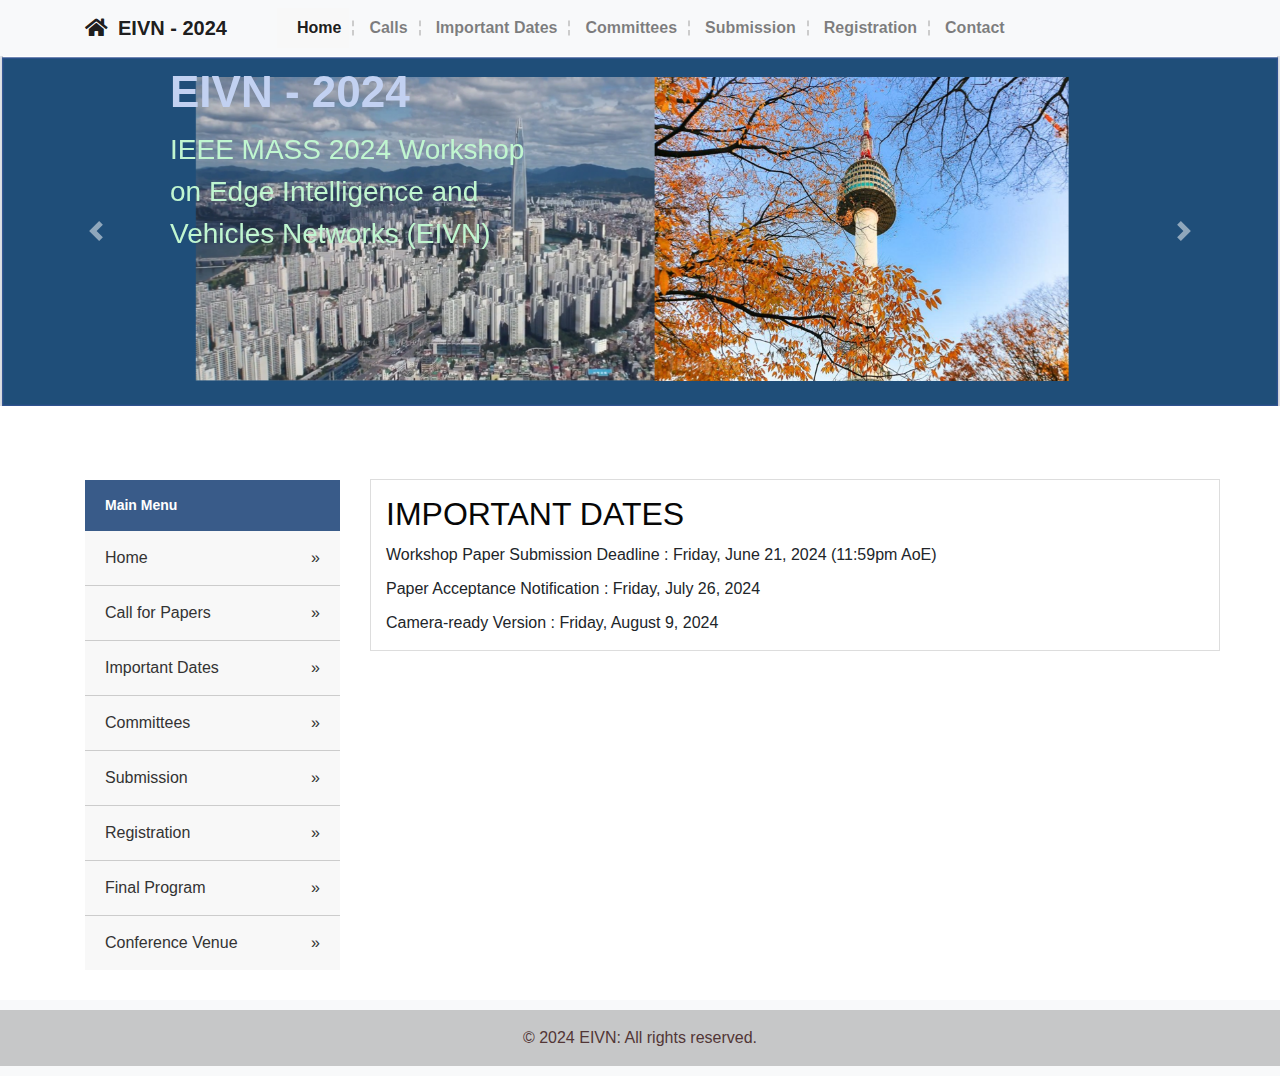
<file: dates.html>
<!DOCTYPE html>
<html lang="en">
<head>
<meta charset="utf-8">
<title>EIVN - 2024</title>
<meta name="viewport" content="width=device-width, initial-scale=1.0">
<!-- Bootstrap CSS for Carousel and Grid Layout -->
<link rel="stylesheet" href="https://stackpath.bootstrapcdn.com/bootstrap/4.5.2/css/bootstrap.min.css">
<link rel="stylesheet" href="https://cdnjs.cloudflare.com/ajax/libs/font-awesome/5.15.3/css/all.min.css">

<!-- Custom CSS -->
<link rel="stylesheet" href="style.css">
</head>
<body>

<!-- Top Navigation Bar -->
<nav class="navbar navbar-expand-lg navbar-light bg-light">
  <div class="container">
    <a class="navbar-brand" href=""><i class="fas fa-home"></i> EIVN - 2024</a>
    <div class="collapse navbar-collapse" id="navbarNav">
      <ul class="navbar-nav">
        <li class="nav-item active"><a class="nav-link" href="index.html">Home</a></li>
        <li class="nav-item"><a class="nav-link" href="calls.html">Calls</a></li>
        <li class="nav-item"><a class="nav-link" href="dates.html">Important Dates</a></li>
        <li class="nav-item"><a class="nav-link" href="committees.html">Committees</a></li>
        <li class="nav-item"><a class="nav-link" href="submission.html">Submission</a></li>
        <li class="nav-item"><a class="nav-link" href="registration.html">Registration</a></li>
        <li class="nav-item"><a class="nav-link" href="contact.html">Contact</a></li>
        <!-- More nav items -->
      </ul>
    </div>
  </div>
</nav>
<!-- Carousel -->
<div id="carouselExampleControls" class="carousel slide" data-ride="carousel" data-interval="4000">
    <div class="carousel-inner">
        <div class="carousel-item active">
            <img src="Seoul7.png" class="d-block w-100" alt="First slide">
            <div class="carousel-caption d-none d-md-block">
              <h5>EIVN - 2024</h5>
              <p>IEEE MASS 2024 Workshop on Edge Intelligence and Vehicles Networks (EIVN)</p>
            </div>
          </div>
          <div class="carousel-item">
            <img src="Seoul6.png" class="d-block w-100" alt="Second slide">
            <div class="carousel-caption d-none d-md-block">
              <h5>EIVN - 2024</h5>
              <p>September 23-25,  2024 Seoul, South Korea</p>
            </div>
          </div>
          <!-- Repeat for additional slides -->
          
      <!-- Additional carousel items -->
    </div>
    <a class="carousel-control-prev" href="#carouselExampleControls" role="button" data-slide="prev">
      <span class="carousel-control-prev-icon" aria-hidden="true"></span>
      <span class="sr-only">Previous</span>
    </a>
    <a class="carousel-control-next" href="#carouselExampleControls" role="button" data-slide="next">
      <span class="carousel-control-next-icon" aria-hidden="true"></span>
      <span class="sr-only">Next</span>
    </a>
  </div>
  

<!-- Main Content Area -->
<div class="container mt-4">
  <div class="row">
    <!-- Sidebar Menu -->
    <div class="col-md-3">
        <div class="list-group">
          <div class="title">Main Menu</div>
          <a href="index.html" class="list-group-item list-group-item-action">Home</a>
          <a href="calls.html" class="list-group-item list-group-item-action">Call for Papers</a>
          <a href="dates.html" class="list-group-item list-group-item-action">Important Dates</a>
          <a href="committees.html" class="list-group-item list-group-item-action">Committees</a>
          <a href="submission.html" class="list-group-item list-group-item-action">Submission</a>
          <a href="registration.html" class="list-group-item list-group-item-action">Registration</a>
          <a href="program.html" class="list-group-item list-group-item-action">Final Program</a>
          <a href="venue.html" class="list-group-item list-group-item-action">Conference Venue</a>
        </div>
      </div>
      

    <!-- Content Area -->
    <div class="col-md-9">
        <div class="content-box">
          <h2>IMPORTANT DATES</h2>
          <p>Workshop Paper Submission Deadline : Friday, June 21, 2024 (11:59pm AoE)</p>
          <p>Paper Acceptance Notification : Friday, July 26, 2024</p>
          <p>Camera-ready Version : Friday, August 9, 2024</p>
        </div>
      </div>
  </div>
</div>


<!-- Bootstrap JS, Popper.js, and jQuery -->
<script src="https://code.jquery.com/jquery-3.5.1.slim.min.js"></script>
<script src="https://cdn.jsdelivr.net/npm/@popperjs/core@2.5.3/dist/umd/popper.min.js"></script>
<script src="https://stackpath.bootstrapcdn.com/bootstrap/4.5.2/js/bootstrap.min.js"></script>
<!-- Footer -->
<footer class="bg-light text-center text-lg-start">
    <div class="text-center p-3" style="background-color: rgba(0, 0, 0, 0.2);">
      © 2024 EIVN: All rights reserved.
    </div>
  </footer>
  
</body>
</html>
</file>
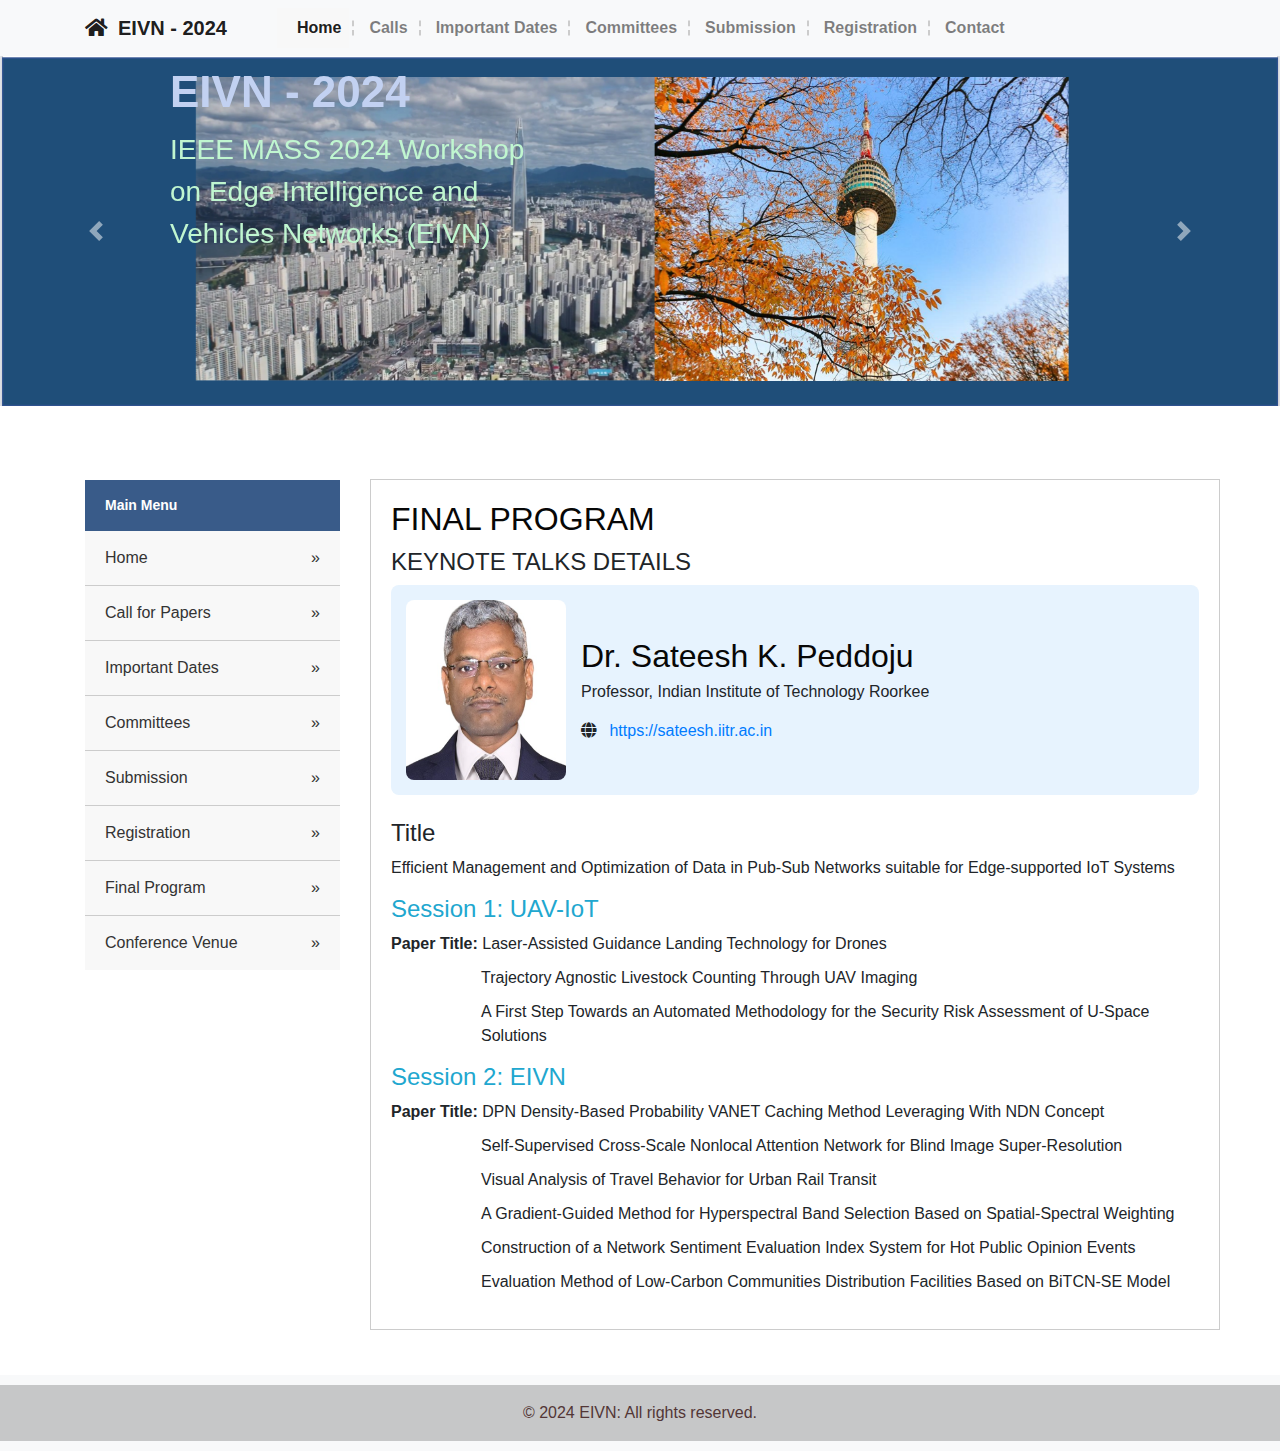
<file: program.html>
<!DOCTYPE html>
<html lang="en">
<head>
<meta charset="utf-8">
<title>EIVN - 2024</title>
<meta name="viewport" content="width=device-width, initial-scale=1.0">
<!-- Bootstrap CSS -->
<link rel="stylesheet" href="https://stackpath.bootstrapcdn.com/bootstrap/4.5.2/css/bootstrap.min.css">
<link rel="stylesheet" href="https://cdnjs.cloudflare.com/ajax/libs/font-awesome/5.15.3/css/all.min.css">
<!-- 自定义 CSS -->
<link rel="stylesheet" href="style.css">


<!-- Custom CSS -->
<style>
  .profile-card {
    background-color: #e7f3fe;
    padding: 15px; /* Reduced padding */
    border-radius: 8px;
    display: flex;
    align-items: center;
  }
  .profile-img {
    width: 160px; /* Changed width */
    height: 180px; /* Changed height for portrait */
    border-radius: 8px; /* Adjusted border-radius */
    margin-right: 15px; /* Reduced margin */
  }
  .profile-details {
    flex-grow: 1;
  }
  .profile-details h2 {
    margin-bottom: 5px; /* Reduced margin */
  }
  .contact-info {
    display: flex;
    flex-direction: column;
  }
  .contact-info p {
    margin-bottom: 5px; /* Reduced spacing */
  }
  .contact-info i {
    margin-right: 8px;
  }
  .research, .biosketch {
    margin-top: 15px; /* Reduced margin */
    margin-bottom: 15px; /* Reduced margin */
  }

  /* Added styles for outer content box */
  .content-box {
    padding: 20px; /* Internal padding */
    border: 1px solid #ccc; /* Gray border */
    /* border-radius: 5px; Slightly rounded corners */
    background-color: #fff; /* White background */
    margin-bottom: 15px;
  }
  .session {
    margin-top: 15px;
    margin-bottom: 15px;
  }
</style>
</head>
<body>

<!-- Top Navigation Bar -->
<nav class="navbar navbar-expand-lg navbar-light bg-light">
  <div class="container">
    <a class="navbar-brand" href=""><i class="fas fa-home"></i> EIVN - 2024</a>
    <div class="collapse navbar-collapse" id="navbarNav">
      <ul class="navbar-nav">
        <li class="nav-item active"><a class="nav-link" href="index.html">Home</a></li>
        <li class="nav-item"><a class="nav-link" href="calls.html">Calls</a></li>
        <li class="nav-item"><a class="nav-link" href="dates.html">Important Dates</a></li>
        <li class="nav-item"><a class="nav-link" href="committees.html">Committees</a></li>
        <li class="nav-item"><a class="nav-link" href="submission.html">Submission</a></li>
        <li class="nav-item"><a class="nav-link" href="registration.html">Registration</a></li>
        <li class="nav-item"><a class="nav-link" href="contact.html">Contact</a></li>
      </ul>
    </div>
  </div>
</nav>

<!-- Carousel -->
<div id="carouselExampleControls" class="carousel slide" data-ride="carousel" data-interval="4000">
  <div class="carousel-inner">
    <div class="carousel-item active">
      <img src="Seoul7.png" class="d-block w-100" alt="First slide">
      <div class="carousel-caption d-none d-md-block">
        <h5>EIVN - 2024</h5>
        <p>IEEE MASS 2024 Workshop on Edge Intelligence and Vehicles Networks (EIVN)</p>
      </div>
    </div>
    <div class="carousel-item">
      <img src="Seoul6.png" class="d-block w-100" alt="Second slide">
      <div class="carousel-caption d-none d-md-block">
        <h5>EIVN - 2024</h5>
        <p>September 23-25, 2024 Seoul, South Korea</p>
      </div>
    </div>
  </div>
  <a class="carousel-control-prev" href="#carouselExampleControls" role="button" data-slide="prev">
    <span class="carousel-control-prev-icon" aria-hidden="true"></span>
    <span class="sr-only">Previous</span>
  </a>
  <a class="carousel-control-next" href="#carouselExampleControls" role="button" data-slide="next">
    <span class="carousel-control-next-icon" aria-hidden="true"></span>
    <span class="sr-only">Next</span>
  </a>
</div>

<!-- Main Content Area -->
<div class="container mt-4">
  <div class="row">
    <!-- Sidebar Menu -->
    <div class="col-md-3">
        <div class="list-group">
          <div class="title">Main Menu</div>
          <a href="index.html" class="list-group-item list-group-item-action">Home</a>
          <a href="calls.html" class="list-group-item list-group-item-action">Call for Papers</a>
          <a href="dates.html" class="list-group-item list-group-item-action">Important Dates</a>
          <a href="committees.html" class="list-group-item list-group-item-action">Committees</a>
          <a href="submission.html" class="list-group-item list-group-item-action">Submission</a>
          <a href="registration.html" class="list-group-item list-group-item-action">Registration</a>
          <a href="program.html" class="list-group-item list-group-item-action">Final Program</a>
          <a href="venue.html" class="list-group-item list-group-item-action">Conference Venue</a>
        </div>
    </div>

    <!-- Content Area -->
    <div class="col-md-9">
        <div class="content-box">
          <h2>FINAL PROGRAM</h2>
          <h4>KEYNOTE TALKS DETAILS</h4>
          <div class="profile-card">
            <img src="image.png" alt="Profile Image" class="profile-img">
            <div class="profile-details">
              <h2> Dr. Sateesh K. Peddoju</h2>
              <p>Professor, Indian Institute of Technology Roorkee</p>
              <div class="contact-info">
                <!-- <p><i class="fas fa-envelope"></i> sateesh[at]cs.iitr.ac.in</p>
                <p><i class="fas fa-phone"></i> +91-1332-285647</p>
                <p><i class="fas fa-map-marker-alt"></i> S-219, South Block, E & C Building, Department of Computer Science and Engineering, IIT Roorkee</p> -->
                <p><i class="fas fa-globe"></i> <a href="https://sateesh.iitr.ac.in">https://sateesh.iitr.ac.in</a></p>
              </div>
            </div>
          </div>

          <div class="research mt-4">
            <h4>Title</h4>
            <p>
              Efficient Management and Optimization of Data in Pub-Sub Networks suitable for Edge-supported IoT Systems
            </p>
          </div>
          <div class="session">
            <h4 style="color: rgb(33, 167, 207);">Session 1: UAV-IoT</h4>
            <p><strong>Paper Title:</strong> Laser-Assisted Guidance Landing Technology for Drones</p>
            <p style=" margin-left: 90px;"> Trajectory Agnostic Livestock Counting Through UAV Imaging</p>
            <p style=" margin-left: 90px;"> A First Step Towards an Automated Methodology for the Security Risk Assessment of U-Space Solutions</p>
          </div>
          <div class="session">
            <h4 style="color: rgb(33, 167, 207);">Session 2: EIVN</h4>
            <p><strong>Paper Title:</strong> DPN Density-Based Probability VANET Caching Method Leveraging With NDN Concept</p>
            <p style=" margin-left: 90px;"> Self-Supervised Cross-Scale Nonlocal Attention Network for Blind Image Super-Resolution</p>
            <p style=" margin-left: 90px;"> Visual Analysis of Travel Behavior for Urban Rail Transit</p>
            <p style=" margin-left: 90px;"> A Gradient-Guided Method for Hyperspectral Band Selection Based on Spatial-Spectral Weighting</p>
            <p style=" margin-left: 90px;"> Construction of a Network Sentiment Evaluation Index System for Hot Public Opinion Events</p>
            <p style=" margin-left: 90px;"> Evaluation Method of Low-Carbon Communities Distribution Facilities Based on BiTCN-SE Model</p>
          </div>
          
          



        </div>
      </div>
  </div>
</div>

<!-- Footer -->
<footer class="bg-light text-center text-lg-start">
    <div class="text-center p-3" style="background-color: rgba(0, 0, 0, 0.2);">
      © 2024 EIVN: All rights reserved.
    </div>
</footer>

<!-- Bootstrap JS, Popper.js, and jQuery -->
<script src="https://code.jquery.com/jquery-3.5.1.slim.min.js"></script>
<script src="https://cdn.jsdelivr.net/npm/@popperjs/core@2.5.3/dist/umd/popper.min.js"></script>
<script src="https://stackpath.bootstrapcdn.com/bootstrap/4.5.2/js/bootstrap.min.js"></script>

</body>
</html>
</file>
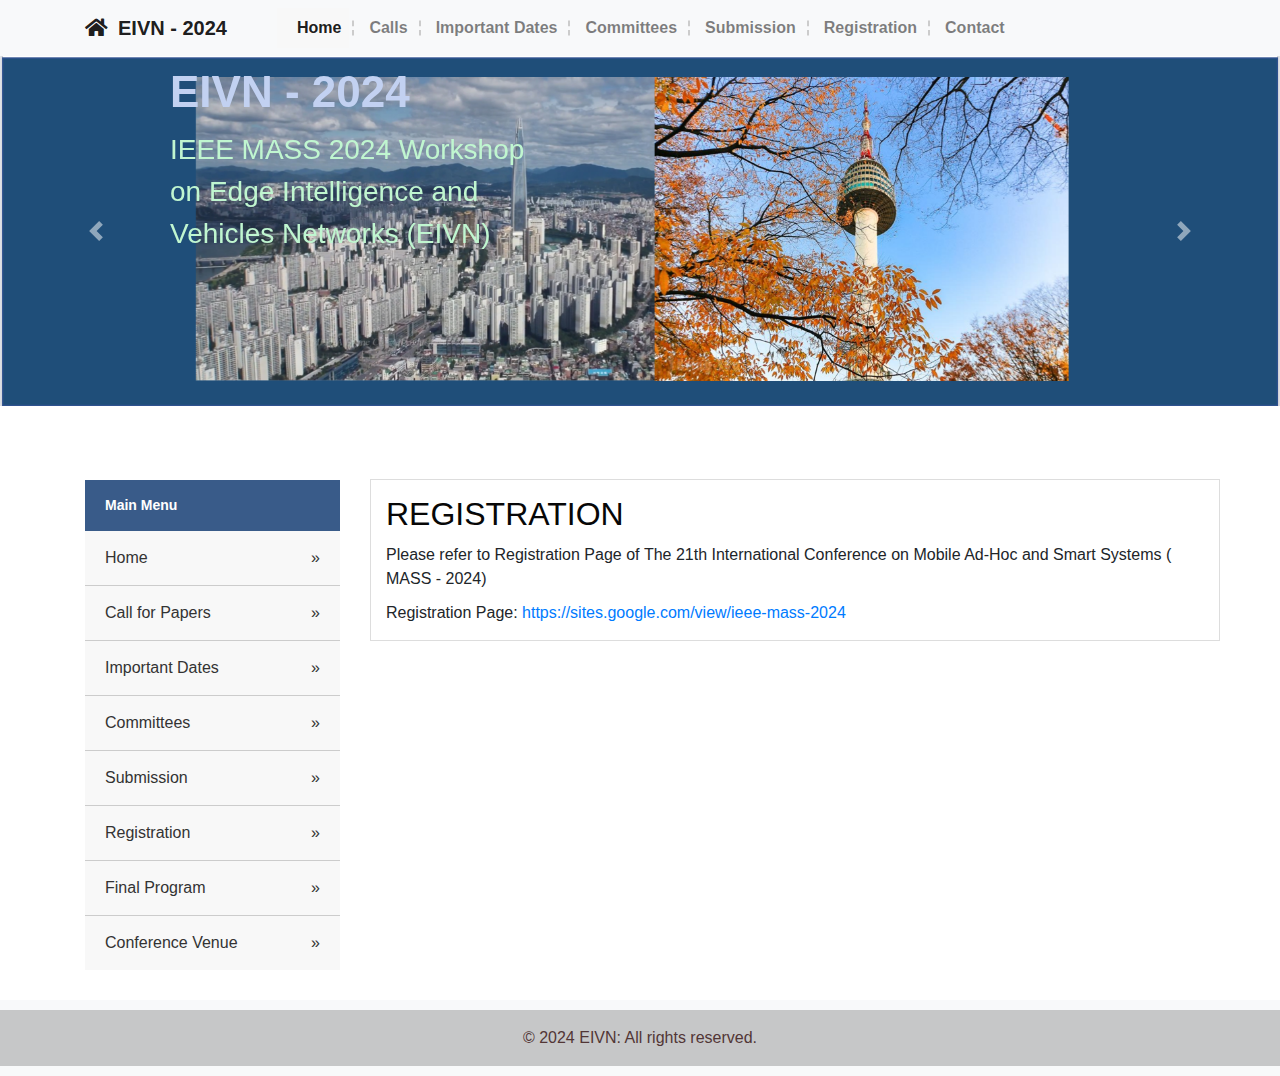
<file: registration.html>
<!DOCTYPE html>
<html lang="en">
<head>
<meta charset="utf-8">
<title>EIVN - 2024</title>
<meta name="viewport" content="width=device-width, initial-scale=1.0">
<!-- Bootstrap CSS for Carousel and Grid Layout -->
<link rel="stylesheet" href="https://stackpath.bootstrapcdn.com/bootstrap/4.5.2/css/bootstrap.min.css">
<link rel="stylesheet" href="https://cdnjs.cloudflare.com/ajax/libs/font-awesome/5.15.3/css/all.min.css">

<!-- Custom CSS -->
<link rel="stylesheet" href="style.css">
</head>
<body>

<!-- Top Navigation Bar -->
<nav class="navbar navbar-expand-lg navbar-light bg-light">
  <div class="container">
    <a class="navbar-brand" href=""><i class="fas fa-home"></i> EIVN - 2024</a>
    <div class="collapse navbar-collapse" id="navbarNav">
      <ul class="navbar-nav">
        <li class="nav-item active"><a class="nav-link" href="index.html">Home</a></li>
        <li class="nav-item"><a class="nav-link" href="calls.html">Calls</a></li>
        <li class="nav-item"><a class="nav-link" href="dates.html">Important Dates</a></li>
        <li class="nav-item"><a class="nav-link" href="committees.html">Committees</a></li>
        <li class="nav-item"><a class="nav-link" href="submission.html">Submission</a></li>
        <li class="nav-item"><a class="nav-link" href="registration.html">Registration</a></li>
        <li class="nav-item"><a class="nav-link" href="contact.html">Contact</a></li>
        <!-- More nav items -->
      </ul>
    </div>
  </div>
</nav>
<!-- Carousel -->
<div id="carouselExampleControls" class="carousel slide" data-ride="carousel" data-interval="4000">
    <div class="carousel-inner">
        <div class="carousel-item active">
            <img src="Seoul7.png" class="d-block w-100" alt="First slide">
            <div class="carousel-caption d-none d-md-block">
              <h5>EIVN - 2024</h5>
              <p>IEEE MASS 2024 Workshop on Edge Intelligence and Vehicles Networks (EIVN)</p>
            </div>
          </div>
          <div class="carousel-item">
            <img src="Seoul6.png" class="d-block w-100" alt="Second slide">
            <div class="carousel-caption d-none d-md-block">
              <h5>EIVN - 2024</h5>
              <p>September 23-25,  2024 Seoul, South Korea</p>
            </div>
          </div>
          <!-- Repeat for additional slides -->
          
      <!-- Additional carousel items -->
    </div>
    <a class="carousel-control-prev" href="#carouselExampleControls" role="button" data-slide="prev">
      <span class="carousel-control-prev-icon" aria-hidden="true"></span>
      <span class="sr-only">Previous</span>
    </a>
    <a class="carousel-control-next" href="#carouselExampleControls" role="button" data-slide="next">
      <span class="carousel-control-next-icon" aria-hidden="true"></span>
      <span class="sr-only">Next</span>
    </a>
  </div>
  

<!-- Main Content Area -->
<div class="container mt-4">
  <div class="row">
    <!-- Sidebar Menu -->
    <div class="col-md-3">
        <div class="list-group">
          <div class="title">Main Menu</div>
          <a href="index.html" class="list-group-item list-group-item-action">Home</a>
          <a href="calls.html" class="list-group-item list-group-item-action">Call for Papers</a>
          <a href="dates.html" class="list-group-item list-group-item-action">Important Dates</a>
          <a href="committees.html" class="list-group-item list-group-item-action">Committees</a>
          <a href="submission.html" class="list-group-item list-group-item-action">Submission</a>
          <a href="registration.html" class="list-group-item list-group-item-action">Registration</a>
          <a href="program.html" class="list-group-item list-group-item-action">Final Program</a>
          <a href="venue.html" class="list-group-item list-group-item-action">Conference Venue</a>
        </div>
      </div>
      

    <!-- Content Area -->
    <div class="col-md-9">
        <div class="content-box">
          <h2>REGISTRATION</h2>
          <p>Please refer to Registration Page of The 21th International Conference on Mobile Ad-Hoc and Smart Systems ( MASS - 2024)</p>
            <p>Registration Page: <a href="https://sites.google.com/view/ieee-mass-2024">https://sites.google.com/view/ieee-mass-2024</a></p>
        </div>
      </div>
  </div>
</div>


<!-- Bootstrap JS, Popper.js, and jQuery -->
<script src="https://code.jquery.com/jquery-3.5.1.slim.min.js"></script>
<script src="https://cdn.jsdelivr.net/npm/@popperjs/core@2.5.3/dist/umd/popper.min.js"></script>
<script src="https://stackpath.bootstrapcdn.com/bootstrap/4.5.2/js/bootstrap.min.js"></script>
<!-- Footer -->
<footer class="bg-light text-center text-lg-start">
    <div class="text-center p-3" style="background-color: rgba(0, 0, 0, 0.2);">
      © 2024 EIVN: All rights reserved.
    </div>
  </footer>
  
</body>
</html>
</file>
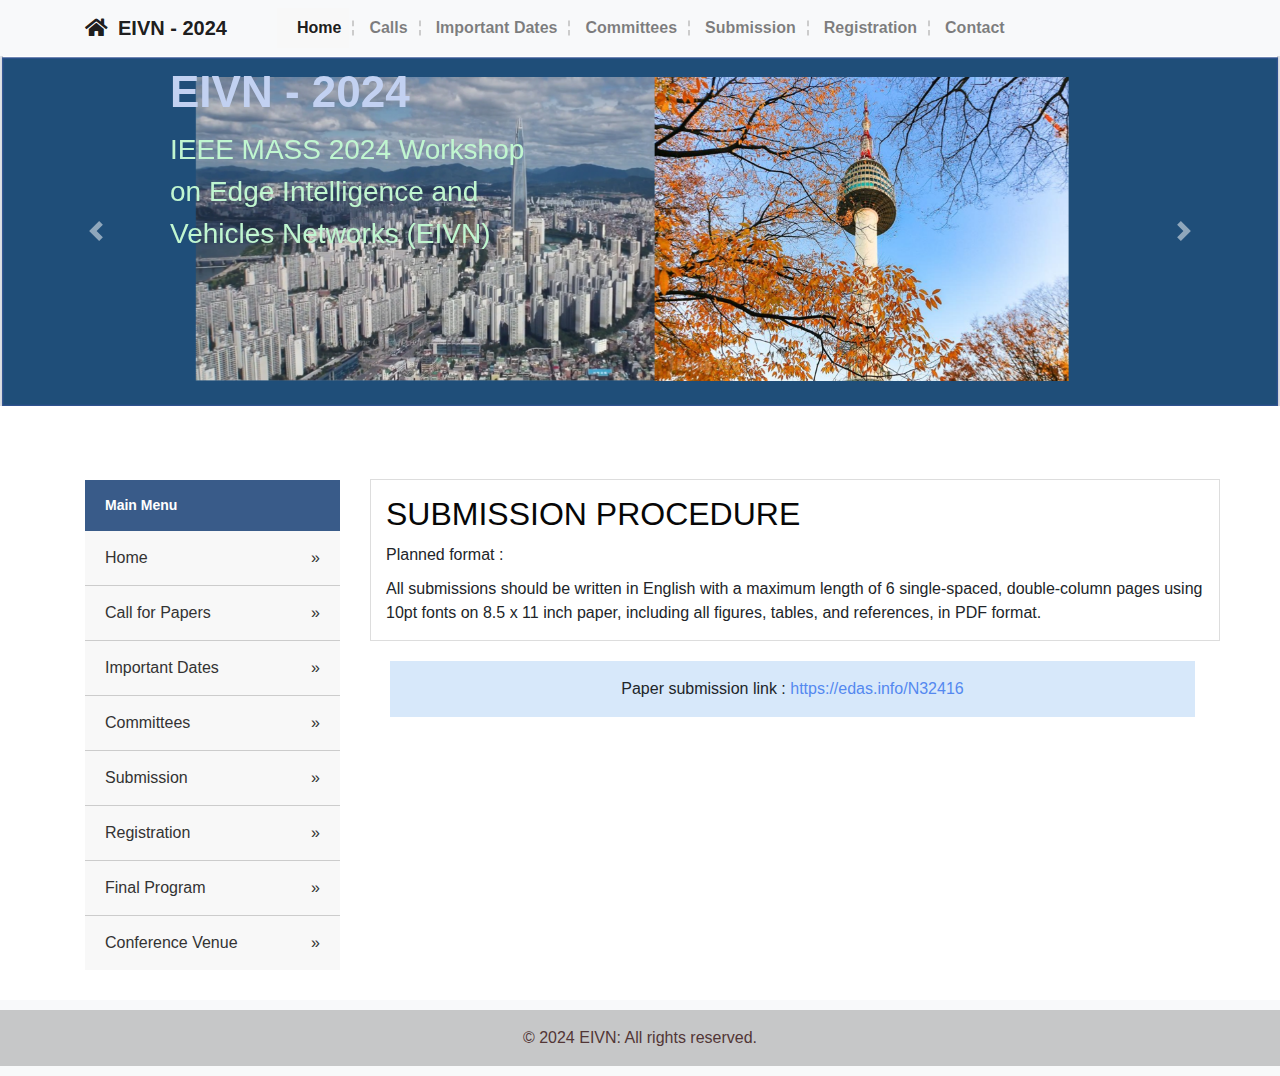
<file: submission.html>
<!DOCTYPE html>
<html lang="en">
<head>
<meta charset="utf-8">
<title>EIVN - 2024</title>
<meta name="viewport" content="width=device-width, initial-scale=1.0">
<!-- Bootstrap CSS for Carousel and Grid Layout -->
<link rel="stylesheet" href="https://stackpath.bootstrapcdn.com/bootstrap/4.5.2/css/bootstrap.min.css">
<link rel="stylesheet" href="https://cdnjs.cloudflare.com/ajax/libs/font-awesome/5.15.3/css/all.min.css">

<!-- Custom CSS -->
<link rel="stylesheet" href="style.css">
</head>
<body>

<!-- Top Navigation Bar -->
<nav class="navbar navbar-expand-lg navbar-light bg-light">
  <div class="container">
    <a class="navbar-brand" href=""><i class="fas fa-home"></i> EIVN - 2024</a>
    <div class="collapse navbar-collapse" id="navbarNav">
      <ul class="navbar-nav">
        <li class="nav-item active"><a class="nav-link" href="index.html">Home</a></li>
        <li class="nav-item"><a class="nav-link" href="calls.html">Calls</a></li>
        <li class="nav-item"><a class="nav-link" href="dates.html">Important Dates</a></li>
        <li class="nav-item"><a class="nav-link" href="committees.html">Committees</a></li>
        <li class="nav-item"><a class="nav-link" href="submission.html">Submission</a></li>
        <li class="nav-item"><a class="nav-link" href="registration.html">Registration</a></li>
        <li class="nav-item"><a class="nav-link" href="contact.html">Contact</a></li>
        <!-- More nav items -->
      </ul>
    </div>
  </div>
</nav>
<!-- Carousel -->
<div id="carouselExampleControls" class="carousel slide" data-ride="carousel" data-interval="4000">
    <div class="carousel-inner">
        <div class="carousel-item active">
            <img src="Seoul7.png" class="d-block w-100" alt="First slide">
            <div class="carousel-caption d-none d-md-block">
              <h5>EIVN - 2024</h5>
              <p>IEEE MASS 2024 Workshop on Edge Intelligence and Vehicles Networks (EIVN)</p>
            </div>
          </div>
          <div class="carousel-item">
            <img src="Seoul6.png" class="d-block w-100" alt="Second slide">
            <div class="carousel-caption d-none d-md-block">
              <h5>EIVN - 2024</h5>
              <p>September 23-25,  2024 Seoul, South Korea</p>
            </div>
          </div>
          <!-- Repeat for additional slides -->
          
      <!-- Additional carousel items -->
    </div>
    <a class="carousel-control-prev" href="#carouselExampleControls" role="button" data-slide="prev">
      <span class="carousel-control-prev-icon" aria-hidden="true"></span>
      <span class="sr-only">Previous</span>
    </a>
    <a class="carousel-control-next" href="#carouselExampleControls" role="button" data-slide="next">
      <span class="carousel-control-next-icon" aria-hidden="true"></span>
      <span class="sr-only">Next</span>
    </a>
  </div>
  

<!-- Main Content Area -->
<div class="container mt-4">
  <div class="row">
    <!-- Sidebar Menu -->
    <div class="col-md-3">
        <div class="list-group">
          <div class="title">Main Menu</div>
          <a href="index.html" class="list-group-item list-group-item-action">Home</a>
          <a href="calls.html" class="list-group-item list-group-item-action">Call for Papers</a>
          <a href="dates.html" class="list-group-item list-group-item-action">Important Dates</a>
          <a href="committees.html" class="list-group-item list-group-item-action">Committees</a>
          <a href="submission.html" class="list-group-item list-group-item-action">Submission</a>
          <a href="registration.html" class="list-group-item list-group-item-action">Registration</a>
          <a href="program.html" class="list-group-item list-group-item-action">Final Program</a>
          <a href="venue.html" class="list-group-item list-group-item-action">Conference Venue</a>
        </div>
      </div>
      

    <!-- Content Area -->
    <div class="col-md-9">
        <div class="content-box">
          <h2>SUBMISSION PROCEDURE</h2>
          <p>Planned format :</p>
          <p>All submissions should be written in English with a maximum length of 6 single-spaced, double-column pages using 10pt fonts on 8.5 x 11 inch paper, including all figures, tables, and references, in PDF format.</p>

        </div>
        <!-- Paper Submission Link -->
        <div class="text-center p-3" style="background-color: rgba(176, 210, 246, 0.5); margin-left:20px;margin-top: 20px;">
          Paper submission link : <a href="https://edas.info/N32416" style="color: rgb(84, 136, 240);">https://edas.info/N32416</a>
      </div>
      </div>
      
  </div>
</div>


<!-- Bootstrap JS, Popper.js, and jQuery -->
<script src="https://code.jquery.com/jquery-3.5.1.slim.min.js"></script>
<script src="https://cdn.jsdelivr.net/npm/@popperjs/core@2.5.3/dist/umd/popper.min.js"></script>
<script src="https://stackpath.bootstrapcdn.com/bootstrap/4.5.2/js/bootstrap.min.js"></script>
<!-- Footer -->
<footer class="bg-light text-center text-lg-start">
    <div class="text-center p-3" style="background-color: rgba(0, 0, 0, 0.2);">
      © 2024 EIVN: All rights reserved.
    </div>
  </footer>
  
</body>
</html>
</file>
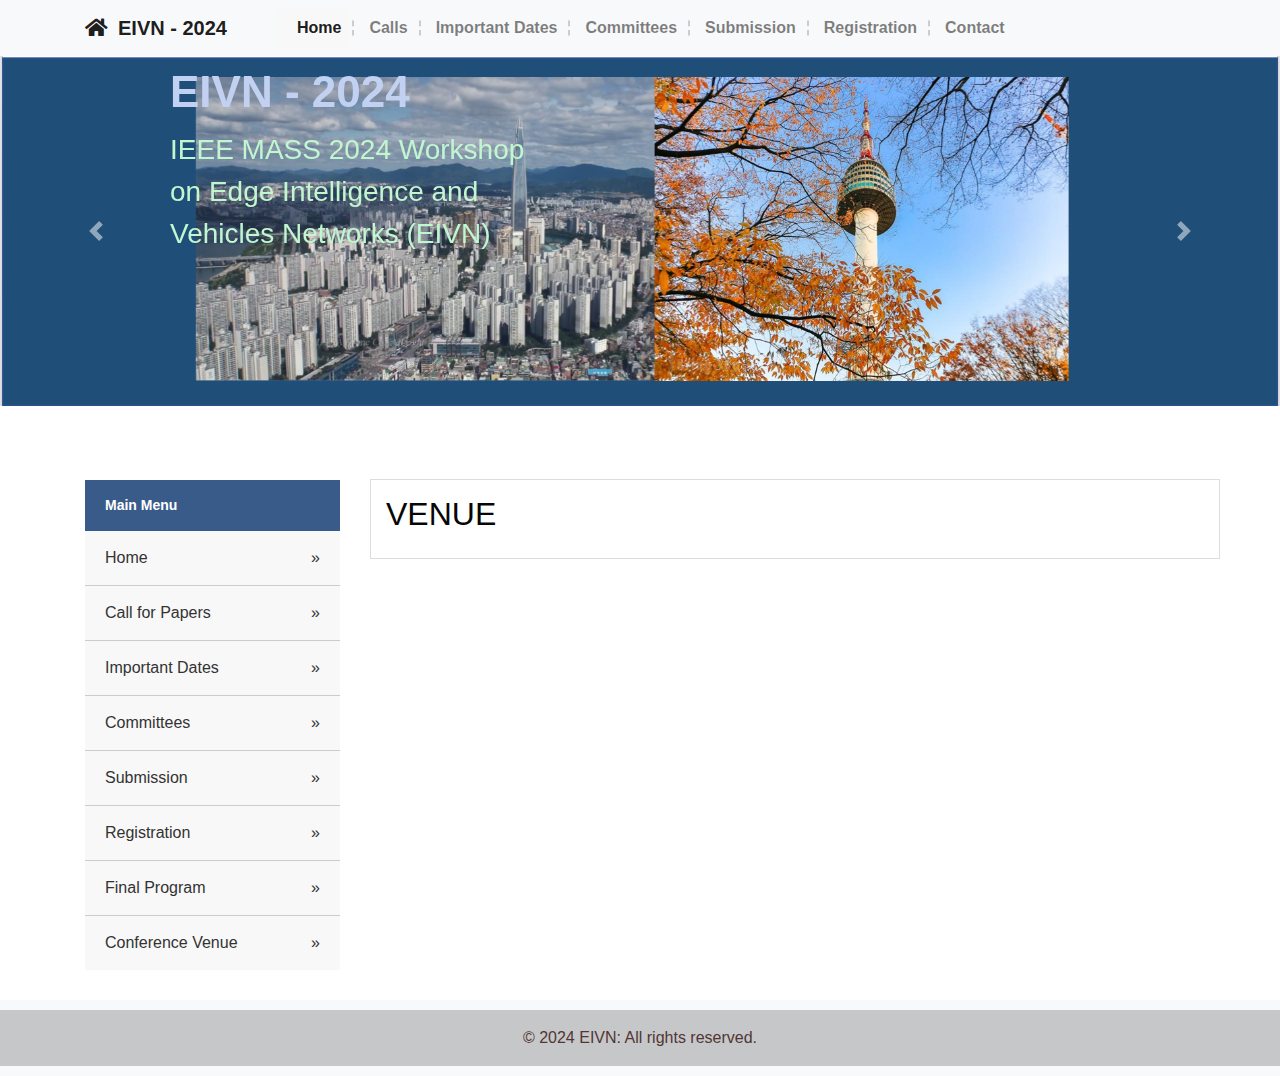
<file: venue.html>
<!DOCTYPE html>
<html lang="en">
<head>
<meta charset="utf-8">
<title>EIVN - 2024</title>
<meta name="viewport" content="width=device-width, initial-scale=1.0">
<!-- Bootstrap CSS for Carousel and Grid Layout -->
<link rel="stylesheet" href="https://stackpath.bootstrapcdn.com/bootstrap/4.5.2/css/bootstrap.min.css">
<link rel="stylesheet" href="https://cdnjs.cloudflare.com/ajax/libs/font-awesome/5.15.3/css/all.min.css">

<!-- Custom CSS -->
<link rel="stylesheet" href="style.css">
</head>
<body>

<!-- Top Navigation Bar -->
<nav class="navbar navbar-expand-lg navbar-light bg-light">
  <div class="container">
    <a class="navbar-brand" href=""><i class="fas fa-home"></i> EIVN - 2024</a>
    <div class="collapse navbar-collapse" id="navbarNav">
      <ul class="navbar-nav">
        <li class="nav-item active"><a class="nav-link" href="index.html">Home</a></li>
        <li class="nav-item"><a class="nav-link" href="calls.html">Calls</a></li>
        <li class="nav-item"><a class="nav-link" href="dates.html">Important Dates</a></li>
        <li class="nav-item"><a class="nav-link" href="committees.html">Committees</a></li>
        <li class="nav-item"><a class="nav-link" href="submission.html">Submission</a></li>
        <li class="nav-item"><a class="nav-link" href="registration.html">Registration</a></li>
        <li class="nav-item"><a class="nav-link" href="contact.html">Contact</a></li>
        <!-- More nav items -->
      </ul>
    </div>
  </div>
</nav>
<!-- Carousel -->
<div id="carouselExampleControls" class="carousel slide" data-ride="carousel" data-interval="4000">
    <div class="carousel-inner">
        <div class="carousel-item active">
            <img src="Seoul7.png" class="d-block w-100" alt="First slide">
            <div class="carousel-caption d-none d-md-block">
              <h5>EIVN - 2024</h5>
              <p>IEEE MASS 2024 Workshop on Edge Intelligence and Vehicles Networks (EIVN)</p>
            </div>
          </div>
          <div class="carousel-item">
            <img src="Seoul6.png" class="d-block w-100" alt="Second slide">
            <div class="carousel-caption d-none d-md-block">
              <h5>EIVN - 2024</h5>
              <p>September 23-25,  2024 Seoul, South Korea</p>
            </div>
          </div>
          <!-- Repeat for additional slides -->
          
      <!-- Additional carousel items -->
    </div>
    <a class="carousel-control-prev" href="#carouselExampleControls" role="button" data-slide="prev">
      <span class="carousel-control-prev-icon" aria-hidden="true"></span>
      <span class="sr-only">Previous</span>
    </a>
    <a class="carousel-control-next" href="#carouselExampleControls" role="button" data-slide="next">
      <span class="carousel-control-next-icon" aria-hidden="true"></span>
      <span class="sr-only">Next</span>
    </a>
  </div>
  

<!-- Main Content Area -->
<div class="container mt-4">
  <div class="row">
    <!-- Sidebar Menu -->
    <div class="col-md-3">
        <div class="list-group">
          <div class="title">Main Menu</div>
          <a href="index.html" class="list-group-item list-group-item-action">Home</a>
          <a href="calls.html" class="list-group-item list-group-item-action">Call for Papers</a>
          <a href="dates.html" class="list-group-item list-group-item-action">Important Dates</a>
          <a href="committees.html" class="list-group-item list-group-item-action">Committees</a>
          <a href="submission.html" class="list-group-item list-group-item-action">Submission</a>
          <a href="registration.html" class="list-group-item list-group-item-action">Registration</a>
          <a href="program.html" class="list-group-item list-group-item-action">Final Program</a>
          <a href="venue.html" class="list-group-item list-group-item-action">Conference Venue</a>
        </div>
      </div>
      

    <!-- Content Area -->
    <div class="col-md-9">
        <div class="content-box">
            <h2>VENUE</h2>
            <!-- <p>TBD</p> -->
            <!-- <p>TBD</p> -->
        </div>
      </div>
  </div>
</div>


<!-- Bootstrap JS, Popper.js, and jQuery -->
<script src="https://code.jquery.com/jquery-3.5.1.slim.min.js"></script>
<script src="https://cdn.jsdelivr.net/npm/@popperjs/core@2.5.3/dist/umd/popper.min.js"></script>
<script src="https://stackpath.bootstrapcdn.com/bootstrap/4.5.2/js/bootstrap.min.js"></script>
<!-- Footer -->
<footer class="bg-light text-center text-lg-start">
    <div class="text-center p-3" style="background-color: rgba(0, 0, 0, 0.2);">
      © 2024 EIVN: All rights reserved.
    </div>
  </footer>
  
</body>
</html>
</file>
<file: style.css>
/* Top navigation bar styles */
.navbar {
    /*字体加粗*/
    font-weight: bold;
    background-color: #fff;
    /* Change the background color as needed */
    box-shadow: 0 2px 4px rgba(0, 0, 0, .1);
    /* Add some shadow for depth */
}

.navbar-brand {
    display: flex;
    align-items: center;
    margin-right: 50px;
}

.navbar-brand::before {
    display: block;
    margin-right: 1px;
    /* Space between icon and brand text */
}

/* Navbar link styles */
.nav-link {
    position: relative;
    padding-left: 20px !important;
    /* Add padding to the left of nav links */
}

.nav-link::after {
    content: '';
    position: absolute;
    right: 0;
    top: 50%;
    height: 15px;
    /* Height of the dashed line */
    border-right: 2px dashed #ccc;
    /* Style for the dashed line */
    transform: translateY(-50%);
    margin-right: -5px;
}

/* Last item does not need the dashed line */
.nav-item:last-child .nav-link::after {
    display: none;
}

/* Hover and active states */
.nav-link:hover,
.nav-item.active .nav-link {
    background-color: #f8f8f8;
    /* Light gray background on hover */
}

.navbar-brand .fas {
    margin-right: 0.5em;
    /* 添加一些右侧外边距 */
}


/* Adjustments for collapsed menu on smaller screens */
@media (max-width: 992px) {
    .navbar-collapse {
        background-color: #f8f8f8;
    }

    .nav-link::after {
        display: none;
        /* Hide the dashed lines on small screens */
    }

    .nav-link {
        padding-left: 15px !important;
        /* Adjust left padding on small screens */
    }
}

.carousel-item {
    transition: transform 0.8s ease, opacity 0.8s ease; /* 调整时间为所需的过渡时间 */
  }
  

/* Carousel image styling */
.carousel-item img {
    height: 350px;
    /* Adjust height or use 'auto' to keep the aspect ratio */
    object-fit: cover;
    /* Cover the area without breaking the aspect ratio */
}




/* Ensure full height columns */
.row {
    min-height: 400px;
    /* Adjust as needed */
    margin-bottom: 30px;
    /* Add some space between rows */
}

/* Sidebar menu */
.list-group {
    border-radius: 0;
    overflow: hidden;
    margin-top: 50px;
    /* Adjust as needed */
}

.list-group-item {
    border: none;
    border-bottom: 1px solid #ccc;
    /* Gray bottom border */
    background-color: #f8f8f8;
    /* Light gray background */
    color: #333;
    /* Dark text color */
    padding: 15px 20px;
    font-size: 16px;
    /* Adjust font size as needed */
}

/* Active and hover states with darker background */
.list-group-item-action.active,
.list-group-item-action:hover {
    background-color: #486ea7;
    /* Green background for active/hover state */
    color: white;
    /* White text for active/hover state */
    text-decoration: none;
}

/* Adjustments for the first item to have a colored top border */
.list-group-item:first-child {
    border-top: 3px solid #405d8b;
    /* Green top border for the first item */
}

/* Custom arrow/chevron */
.list-group-item::after {
    content: "\00bb";
    /* Unicode right-pointing arrow */
    float: right;
}

/* The main title for the sidebar menu */
.list-group .title {
    background-color: #395b89;
    /* Green background */
    color: white;
    /* White text color */
    padding: 15px 20px;
    margin-top: -0px;
    /* Adjust as needed */
    font-size: 14px;
    /* Adjust font size as needed */
    font-weight: bold;
}

/* Removing bottom border from the last item */
.list-group-item:last-child {
    border-bottom: none;
}

/* Content Box styling */
.content-box {
    border: 1px solid #ddd;
    padding: 15px;
    margin-top: 49px;
    width: 850px;
    /* Aligns the top edge with the sidebar menu */
}

/* Title within the content box, assuming you want it styled like a heading */
.content-box h2 {
    color: rgb(7, 7, 7);
    /* Red, or choose your color */
    margin-bottom: 10px;
}

/* Content box paragraphs */
.content-box p {
    margin-bottom: 10px;
}

/* Adjust padding-top of the first element if it has a different spacing */
.content-box p:first-child {
    padding-top: 5px;
    /* Adjust as needed */
}

/* Content box last paragraph */
.content-box p:last-child {
    margin-bottom: 0;
}

footer {
    background-color: #0a0909;
    /* Light grey background */
    color: #523636;
    /* Dark grey text */
    padding: 10px 0;
    position: relative;
    bottom: 0;
    width: 100%;
}
.carousel-caption {
    position: absolute;
    top: 0;
    left: 0;
    right: 0;
    /* background: rgba(0,0,0,0.5); Dark semi-transparent background for text */
    color: #fff; /* White text color */
    padding: 10px; /* Some padding around the text */
    text-align: left; /* Align text to the left */
    max-width: 400px; /* Maximum width of the text box */
    margin-left: 160px;
    height: 30%; /* Full height of the carousel */
  }
  
  .carousel-caption h5 {
    color: #c2d1f1;
    font-weight: bold;
    font-size: 44px; /* Large font size for the main heading */
    margin: 0 0 10px; /* Space between heading and paragraph */
  }
  
  .carousel-caption p {
    color: #c0f6d0;
    margin-top: 10px;
    font-size:28px; /* Smaller font size for the paragraph */
  }
</file>
